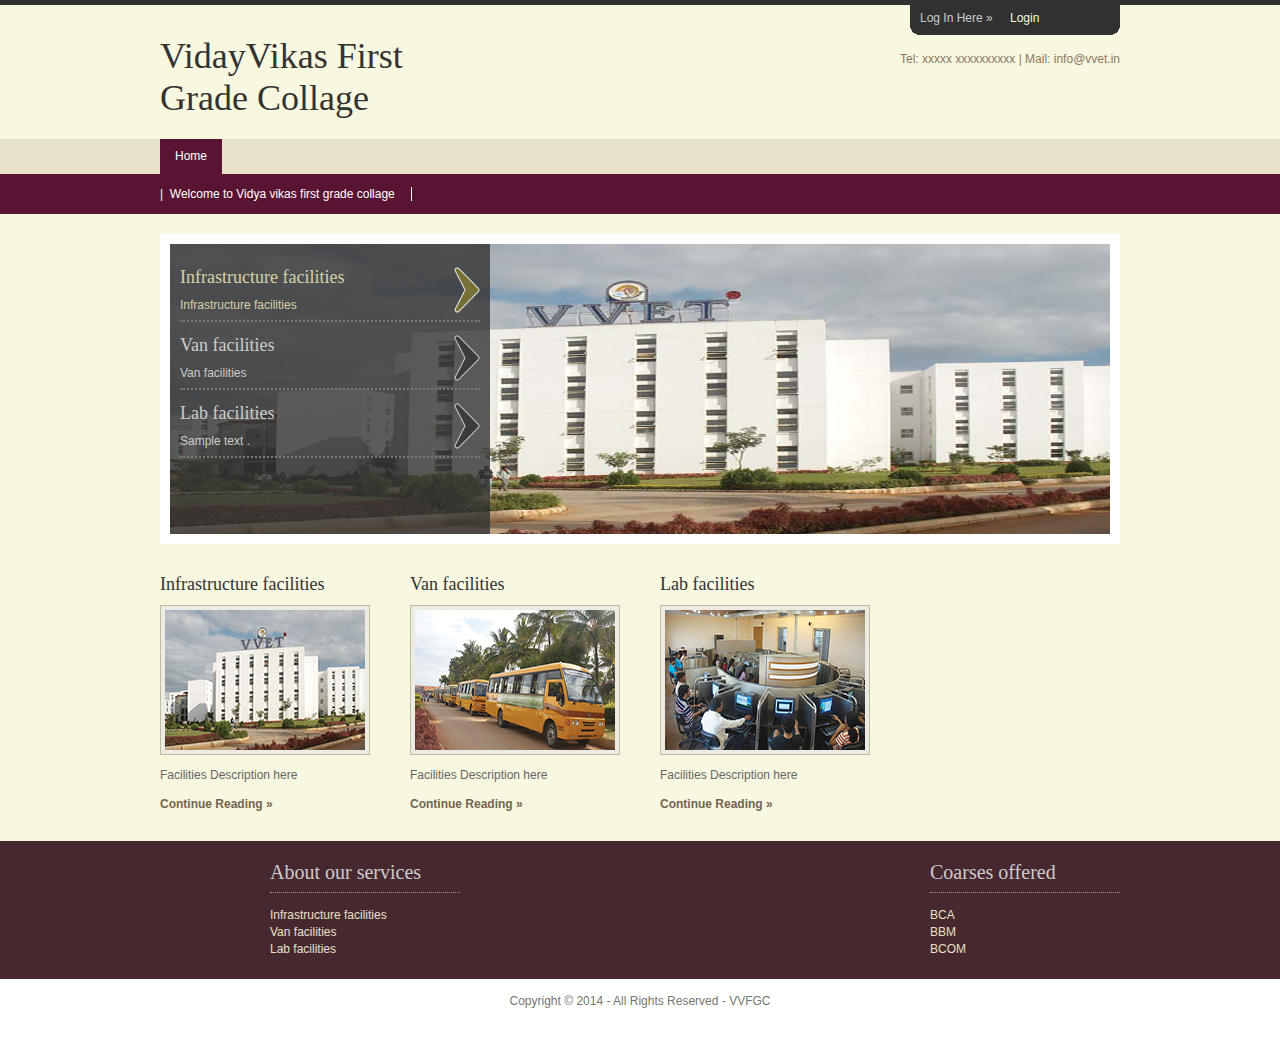
<file: index.html>
<!DOCTYPE html PUBLIC "-//W3C//DTD XHTML 1.0 Transitional//EN" "http://www.w3.org/TR/xhtml1/DTD/xhtml1-transitional.dtd">
<html xmlns="http://www.w3.org/1999/xhtml">
<head>
<title>Vidyavikas First grade collage</title>
<meta http-equiv="Content-Type" content="text/html; charset=iso-8859-1" />
<link rel="stylesheet" href="layout/styles/layout.css" type="text/css" />
<script type="text/javascript" src="layout/scripts/jquery.min.js"></script>
<script type="text/javascript" src="layout/scripts/jquery.slidepanel.setup.js"></script>
<script type="text/javascript" src="layout/scripts/jquery.ui.min.js"></script>
<script type="text/javascript" src="layout/scripts/jquery.tabs.setup.js"></script>
</head>
<body>
<div class="wrapper col0">
  <div id="topbar">
    <div id="slidepanel">
       <div class="topbox">
        <h2>Staffs Login Form</h2>
        <form action="login/authenticate.php" method="post">
          <fieldset>
            <legend>Staffs Login Form</legend>
            <label for="teachername">Username:
              <input type="text" name="teachername" id="staffrname" value="" />
            </label>
            <label for="teacherpass">Password:
              <input type="password" name="staffpass" id="teacherpass" value="" />
            </label>
            <label for="staffremember">
              <input class="checkbox" type="checkbox" name="teacherremember" id="teacherremember" checked="checked" />
              Remember me</label>
            <p>
              <input type="submit" name="teacherlogin" id="teacherlogin" value="Login" />
              &nbsp;
              <input type="reset" name="teacherreset" id="teacherreset" value="Reset" />
            </p>
          </fieldset>
        </form>
      </div>
      
      
      <br class="clear" />
    </div>
    <div id="loginpanel">
      <ul>
        <li class="left">Log In Here &raquo;</li>
        <li class="right" id="toggle"><a id="slideit" href="login/index.php">Login</a><a id="closeit" style="display: none;" href="#slidepanel">Close Panel</a></li>
      </ul>
    </div>
    <br class="clear" />
  </div>
</div>
<!-- ####################################################################################################### -->
<div class="wrapper col1">
  <div id="header">
    <div id="logo">
      <h1><a href="index.html">VidayVikas First Grade Collage</a></h1>
     
    </div>
    <div class="fl_right">
      <p>Tel: xxxxx xxxxxxxxxx | Mail: info@vvet.in</p>
    </div>
    <br class="clear" />
  </div>
</div>
<!-- ####################################################################################################### -->
<div class="wrapper col2">
  <div id="topnav">
    <ul>
      <li class="active"><a href="index.html">Home</a>
        <ul>
          <li class="center"><a href="#">|&nbsp;&nbsp;Welcome to Vidya vikas first grade collage </a></li>
          
        </ul>
      </li>
      
  </div>
</div>
<!-- ####################################################################################################### -->
<div class="wrapper col3">
  <div id="featured_slide">
    <div id="featured_wrap">
      <ul id="featured_tabs">
        <li><a href="#fc1">Infrastructure facilities<br />
          <span>Infrastructure facilities</span></a></li>
        <li><a href="#fc2">Van facilities<br />
          <span>Van facilities</span></a></li>
        <li><a href="#fc3">Lab facilities<br />
          <span>Sample text .</span></a></li>
        
      </ul>
      <div id="featured_content">
        <div class="featured_box" id="fc1"><img src="images/demo/1.jpg" alt="" />
          
        </div>
        <div class="featured_box" id="fc2"><img src="images/demo/2.jpg" alt="" />
          
        </div>
        <div class="featured_box" id="fc3"><img src="images/demo/3.jpg" alt="" />
          
        
         
        </div>
      </div>
    </div>
  
</div>
<!-- ####################################################################################################### -->
<div class="wrapper col4">
  <div id="container">
    <div id="hpage">
      <ul>
        <li>
          <h2>Infrastructure facilities</h2>
          <div class="imgholder"><a href="#"><img src="images/demo/25.jpg" alt="" /></a></div>
          <p>Facilities Description here</p>
          <p class="readmore"><a href="#">Continue Reading &raquo;</a></p>
        </li>
        <li>
          <h2>Van facilities</h2>
          <div class="imgholder"><a href="#"><img src="images/demo/26.jpg" alt="" /></a></div>
          <p>Facilities Description here</p>
          <p class="readmore"><a href="#">Continue Reading &raquo;</a></p>
        </li>
        <li>
          <h2>Lab facilities</h2>
          <div class="imgholder"><a href="#"><img src="images/demo/27.jpg" alt="" /></a></div>
          <p>Facilities Description here</p>
          <p class="readmore"><a href="#">Continue Reading &raquo;</a></p>
        </li>
        
      </ul>
      <br class="clear" />
    </div>
  </div>
</div>
<!-- ####################################################################################################### -->
<div class="wrapper col5">
  <div id="footer">
    <div id="newsletter">
      
      
    
    <div class="footbox">
      <h2>About our services</h2>
      <ul>
        <li><a href="#">Infrastructure facilities</a></li>
        <li><a href="#">Van facilities</a></li>
        <li><a href="#">Lab facilities</a></li>
        
      </ul>
   </div>
    </div>
    <div class="footbox">
      <h2>Coarses offered</h2>
      <ul>
        <li><a href="#">BCA </a></li>
        <li><a href="#">BBM</a></li>
        <li><a href="#">BCOM</a></li>
        
      </ul>
    </div>
    <div class="footbox">
      
    </div>
    <br class="clear" />
  </div>
</div>
<!-- ####################################################################################################### -->
<div class="wrapper col6">
  <div id="copyright">
    <p class="" align="center">Copyright &copy; 2014 - All Rights Reserved - <a href="#">VVFGC</a></p>
    <br class="clear" />
  </div>
</div>
</body>
</html>
</file>
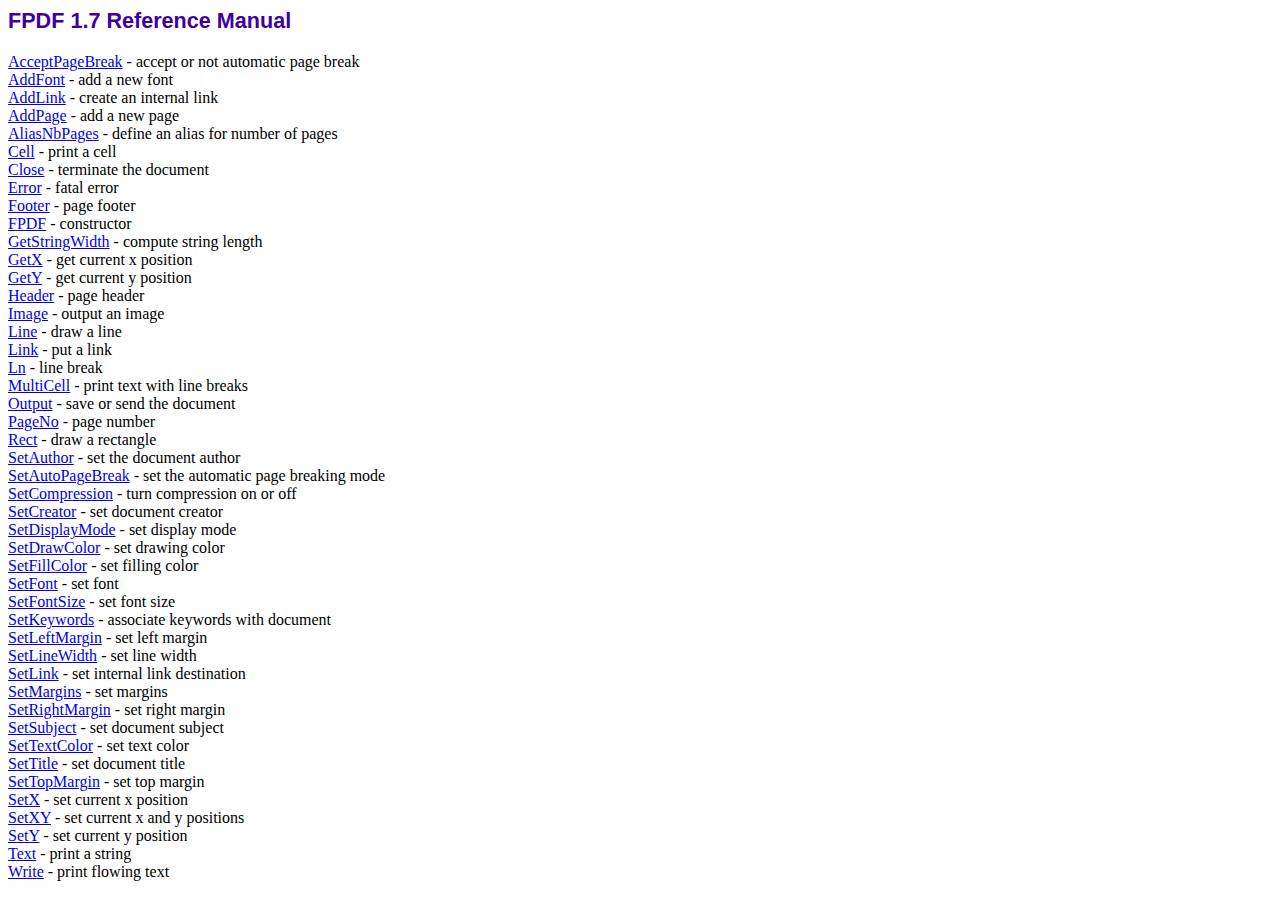
<file: Report/fpdf17/doc/index.htm>
<!DOCTYPE html PUBLIC "-//W3C//DTD HTML 4.01 Transitional//EN">
<html>
<head>
<meta http-equiv="Content-Type" content="text/html; charset=ISO-8859-1">
<title>FPDF 1.7 Reference Manual</title>
<link type="text/css" rel="stylesheet" href="../fpdf.css">
</head>
<body>
<h1>FPDF 1.7 Reference Manual</h1>
<a href="acceptpagebreak.htm">AcceptPageBreak</a> - accept or not automatic page break<br>
<a href="addfont.htm">AddFont</a> - add a new font<br>
<a href="addlink.htm">AddLink</a> - create an internal link<br>
<a href="addpage.htm">AddPage</a> - add a new page<br>
<a href="aliasnbpages.htm">AliasNbPages</a> - define an alias for number of pages<br>
<a href="cell.htm">Cell</a> - print a cell<br>
<a href="close.htm">Close</a> - terminate the document<br>
<a href="error.htm">Error</a> - fatal error<br>
<a href="footer.htm">Footer</a> - page footer<br>
<a href="fpdf.htm">FPDF</a> - constructor<br>
<a href="getstringwidth.htm">GetStringWidth</a> - compute string length<br>
<a href="getx.htm">GetX</a> - get current x position<br>
<a href="gety.htm">GetY</a> - get current y position<br>
<a href="header.htm">Header</a> - page header<br>
<a href="image.htm">Image</a> - output an image<br>
<a href="line.htm">Line</a> - draw a line<br>
<a href="link.htm">Link</a> - put a link<br>
<a href="ln.htm">Ln</a> - line break<br>
<a href="multicell.htm">MultiCell</a> - print text with line breaks<br>
<a href="output.htm">Output</a> - save or send the document<br>
<a href="pageno.htm">PageNo</a> - page number<br>
<a href="rect.htm">Rect</a> - draw a rectangle<br>
<a href="setauthor.htm">SetAuthor</a> - set the document author<br>
<a href="setautopagebreak.htm">SetAutoPageBreak</a> - set the automatic page breaking mode<br>
<a href="setcompression.htm">SetCompression</a> - turn compression on or off<br>
<a href="setcreator.htm">SetCreator</a> - set document creator<br>
<a href="setdisplaymode.htm">SetDisplayMode</a> - set display mode<br>
<a href="setdrawcolor.htm">SetDrawColor</a> - set drawing color<br>
<a href="setfillcolor.htm">SetFillColor</a> - set filling color<br>
<a href="setfont.htm">SetFont</a> - set font<br>
<a href="setfontsize.htm">SetFontSize</a> - set font size<br>
<a href="setkeywords.htm">SetKeywords</a> - associate keywords with document<br>
<a href="setleftmargin.htm">SetLeftMargin</a> - set left margin<br>
<a href="setlinewidth.htm">SetLineWidth</a> - set line width<br>
<a href="setlink.htm">SetLink</a> - set internal link destination<br>
<a href="setmargins.htm">SetMargins</a> - set margins<br>
<a href="setrightmargin.htm">SetRightMargin</a> - set right margin<br>
<a href="setsubject.htm">SetSubject</a> - set document subject<br>
<a href="settextcolor.htm">SetTextColor</a> - set text color<br>
<a href="settitle.htm">SetTitle</a> - set document title<br>
<a href="settopmargin.htm">SetTopMargin</a> - set top margin<br>
<a href="setx.htm">SetX</a> - set current x position<br>
<a href="setxy.htm">SetXY</a> - set current x and y positions<br>
<a href="sety.htm">SetY</a> - set current y position<br>
<a href="text.htm">Text</a> - print a string<br>
<a href="write.htm">Write</a> - print flowing text<br>
</body>
</html>
</file>
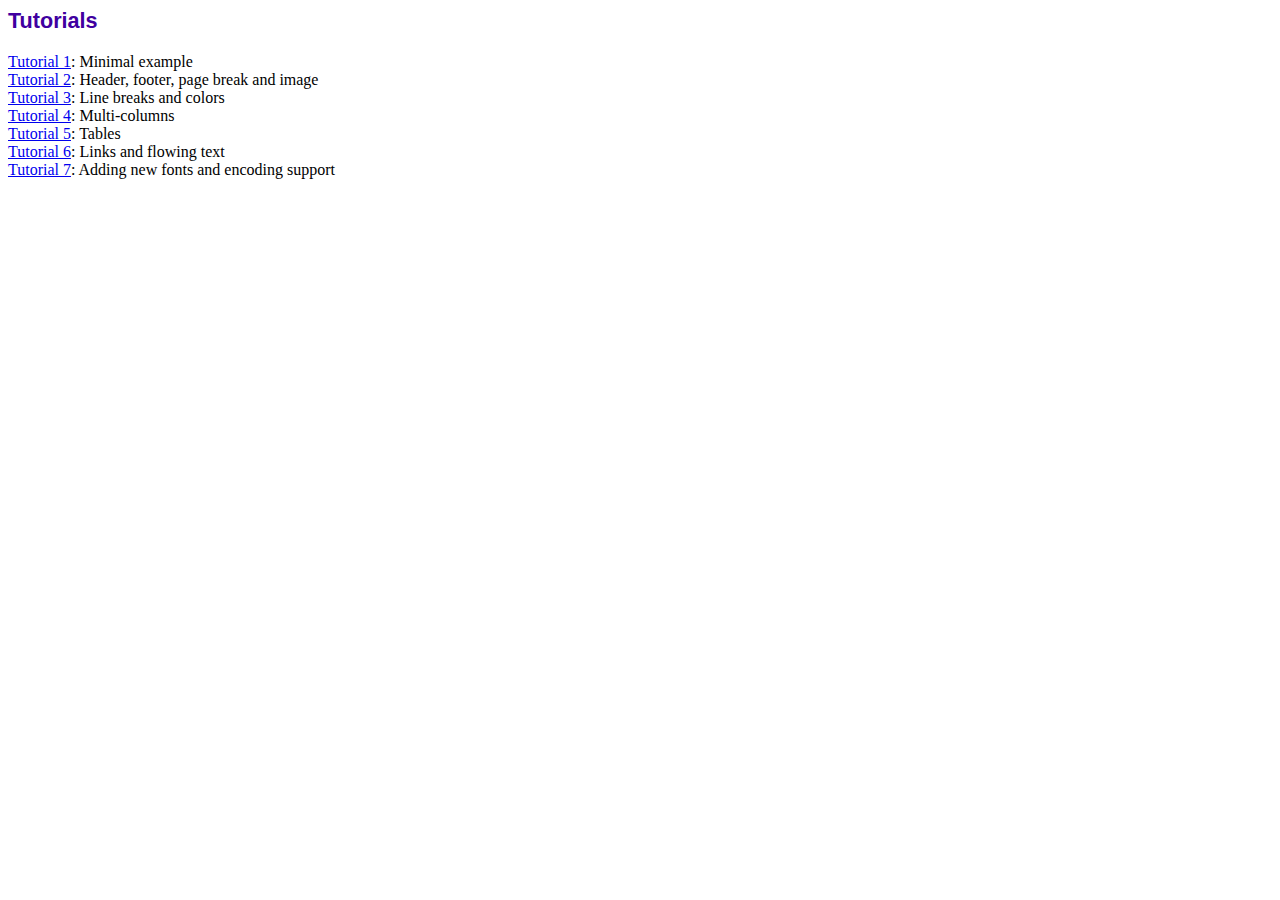
<file: Report/fpdf17/tutorial/index.htm>
<!DOCTYPE html PUBLIC "-//W3C//DTD HTML 4.01 Transitional//EN">
<html>
<head>
<meta http-equiv="Content-Type" content="text/html; charset=ISO-8859-1">
<title>Tutorials</title>
<link type="text/css" rel="stylesheet" href="../fpdf.css">
</head>
<body>
<h1>Tutorials</h1>
<ul style="list-style-type:none; margin-left:0; padding-left:0">
<li><a href="tuto1.htm">Tutorial 1</a>: Minimal example</li>
<li><a href="tuto2.htm">Tutorial 2</a>: Header, footer, page break and image</li>
<li><a href="tuto3.htm">Tutorial 3</a>: Line breaks and colors</li>
<li><a href="tuto4.htm">Tutorial 4</a>: Multi-columns</li>
<li><a href="tuto5.htm">Tutorial 5</a>: Tables</li>
<li><a href="tuto6.htm">Tutorial 6</a>: Links and flowing text</li>
<li><a href="tuto7.htm">Tutorial 7</a>: Adding new fonts and encoding support</li>
</UL>
</body>
</html>
</file>
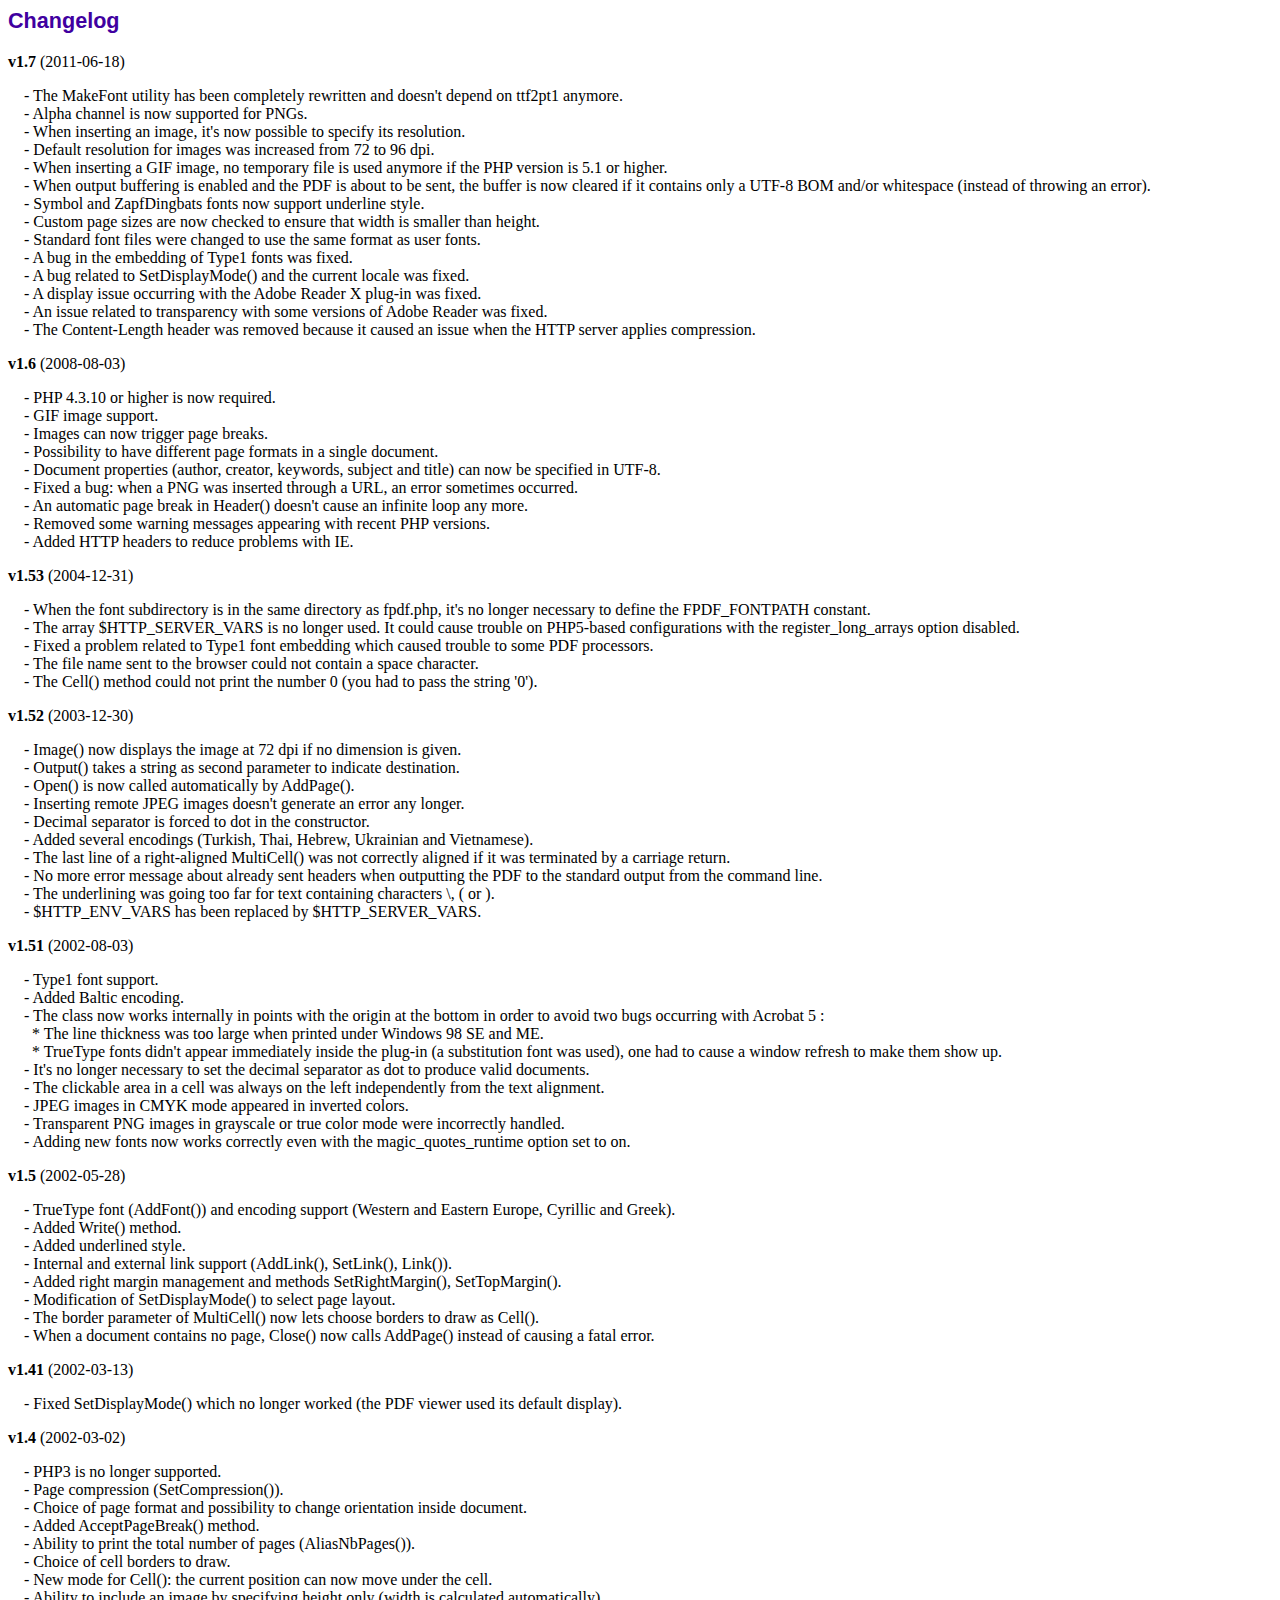
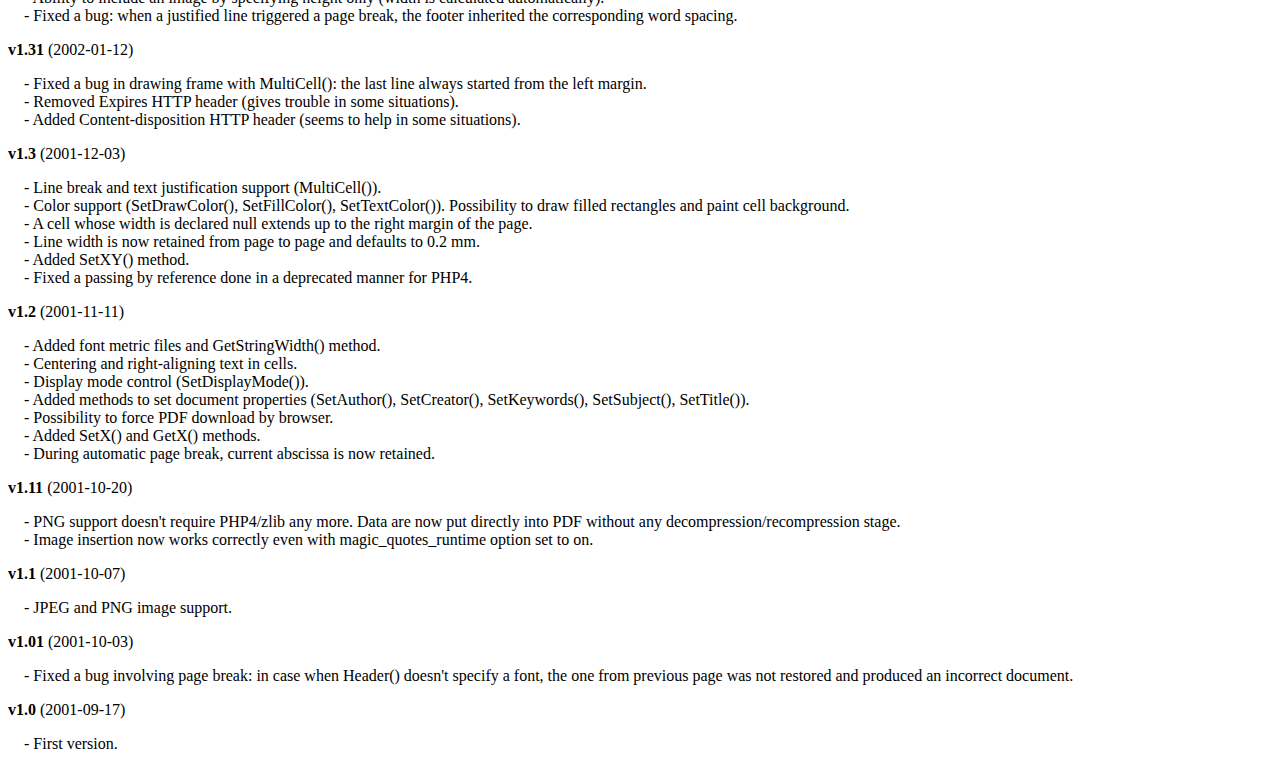
<file: Report/fpdf17/changelog.htm>
<!DOCTYPE html PUBLIC "-//W3C//DTD HTML 4.01 Transitional//EN">
<html>
<head>
<meta http-equiv="Content-Type" content="text/html; charset=ISO-8859-1">
<title>Changelog</title>
<link type="text/css" rel="stylesheet" href="fpdf.css">
<style type="text/css">
dd {margin:1em 0 1em 1em}
</style>
</head>
<body>
<h1>Changelog</h1>
<dl>
<dt><strong>v1.7</strong> (2011-06-18)</dt>
<dd>
- The MakeFont utility has been completely rewritten and doesn't depend on ttf2pt1 anymore.<br>
- Alpha channel is now supported for PNGs.<br>
- When inserting an image, it's now possible to specify its resolution.<br>
- Default resolution for images was increased from 72 to 96 dpi.<br>
- When inserting a GIF image, no temporary file is used anymore if the PHP version is 5.1 or higher.<br>
- When output buffering is enabled and the PDF is about to be sent, the buffer is now cleared if it contains only a UTF-8 BOM and/or whitespace (instead of throwing an error).<br>
- Symbol and ZapfDingbats fonts now support underline style.<br>
- Custom page sizes are now checked to ensure that width is smaller than height.<br>
- Standard font files were changed to use the same format as user fonts.<br>
- A bug in the embedding of Type1 fonts was fixed.<br>
- A bug related to SetDisplayMode() and the current locale was fixed.<br>
- A display issue occurring with the Adobe Reader X plug-in was fixed.<br>
- An issue related to transparency with some versions of Adobe Reader was fixed.<br>
- The Content-Length header was removed because it caused an issue when the HTTP server applies compression.<br>
</dd>
<dt><strong>v1.6</strong> (2008-08-03)</dt>
<dd>
- PHP 4.3.10 or higher is now required.<br>
- GIF image support.<br>
- Images can now trigger page breaks.<br>
- Possibility to have different page formats in a single document.<br>
- Document properties (author, creator, keywords, subject and title) can now be specified in UTF-8.<br>
- Fixed a bug: when a PNG was inserted through a URL, an error sometimes occurred.<br>
- An automatic page break in Header() doesn't cause an infinite loop any more.<br>
- Removed some warning messages appearing with recent PHP versions.<br>
- Added HTTP headers to reduce problems with IE.<br>
</dd>
<dt><strong>v1.53</strong> (2004-12-31)</dt>
<dd>
- When the font subdirectory is in the same directory as fpdf.php, it's no longer necessary to define the FPDF_FONTPATH constant.<br>
- The array $HTTP_SERVER_VARS is no longer used. It could cause trouble on PHP5-based configurations with the register_long_arrays option disabled.<br>
- Fixed a problem related to Type1 font embedding which caused trouble to some PDF processors.<br>
- The file name sent to the browser could not contain a space character.<br>
- The Cell() method could not print the number 0 (you had to pass the string '0').<br>
</dd>
<dt><strong>v1.52</strong> (2003-12-30)</dt>
<dd>
- Image() now displays the image at 72 dpi if no dimension is given.<br>
- Output() takes a string as second parameter to indicate destination.<br>
- Open() is now called automatically by AddPage().<br>
- Inserting remote JPEG images doesn't generate an error any longer.<br>
- Decimal separator is forced to dot in the constructor.<br>
- Added several encodings (Turkish, Thai, Hebrew, Ukrainian and Vietnamese).<br>
- The last line of a right-aligned MultiCell() was not correctly aligned if it was terminated by a carriage return.<br>
- No more error message about already sent headers when outputting the PDF to the standard output from the command line.<br>
- The underlining was going too far for text containing characters \, ( or ).<br>
- $HTTP_ENV_VARS has been replaced by $HTTP_SERVER_VARS.<br>
</dd>
<dt><strong>v1.51</strong> (2002-08-03)</dt>
<dd>
- Type1 font support.<br>
- Added Baltic encoding.<br>
- The class now works internally in points with the origin at the bottom in order to avoid two bugs occurring with Acrobat 5 :<br>&nbsp;&nbsp;* The line thickness was too large when printed under Windows 98 SE and ME.<br>&nbsp;&nbsp;* TrueType fonts didn't appear immediately inside the plug-in (a substitution font was used), one had to cause a window refresh to make them show up.<br>
- It's no longer necessary to set the decimal separator as dot to produce valid documents.<br>
- The clickable area in a cell was always on the left independently from the text alignment.<br>
- JPEG images in CMYK mode appeared in inverted colors.<br>
- Transparent PNG images in grayscale or true color mode were incorrectly handled.<br>
- Adding new fonts now works correctly even with the magic_quotes_runtime option set to on.<br>
</dd>
<dt><strong>v1.5</strong> (2002-05-28)</dt>
<dd>
- TrueType font (AddFont()) and encoding support (Western and Eastern Europe, Cyrillic and Greek).<br>
- Added Write() method.<br>
- Added underlined style.<br>
- Internal and external link support (AddLink(), SetLink(), Link()).<br>
- Added right margin management and methods SetRightMargin(), SetTopMargin().<br>
- Modification of SetDisplayMode() to select page layout.<br>
- The border parameter of MultiCell() now lets choose borders to draw as Cell().<br>
- When a document contains no page, Close() now calls AddPage() instead of causing a fatal error.<br>
</dd>
<dt><strong>v1.41</strong> (2002-03-13)</dt>
<dd>
- Fixed SetDisplayMode() which no longer worked (the PDF viewer used its default display).<br>
</dd>
<dt><strong>v1.4</strong> (2002-03-02)</dt>
<dd>
- PHP3 is no longer supported.<br>
- Page compression (SetCompression()).<br>
- Choice of page format and possibility to change orientation inside document.<br>
- Added AcceptPageBreak() method.<br>
- Ability to print the total number of pages (AliasNbPages()).<br>
- Choice of cell borders to draw.<br>
- New mode for Cell(): the current position can now move under the cell.<br>
- Ability to include an image by specifying height only (width is calculated automatically).<br>
- Fixed a bug: when a justified line triggered a page break, the footer inherited the corresponding word spacing.<br>
</dd>
<dt><strong>v1.31</strong> (2002-01-12)</dt>
<dd>
- Fixed a bug in drawing frame with MultiCell(): the last line always started from the left margin.<br>
- Removed Expires HTTP header (gives trouble in some situations).<br>
- Added Content-disposition HTTP header (seems to help in some situations).<br>
</dd>
<dt><strong>v1.3</strong> (2001-12-03)</dt>
<dd>
- Line break and text justification support (MultiCell()).<br>
- Color support (SetDrawColor(), SetFillColor(), SetTextColor()). Possibility to draw filled rectangles and paint cell background.<br>
- A cell whose width is declared null extends up to the right margin of the page.<br>
- Line width is now retained from page to page and defaults to 0.2 mm.<br>
- Added SetXY() method.<br>
- Fixed a passing by reference done in a deprecated manner for PHP4.<br>
</dd>
<dt><strong>v1.2</strong> (2001-11-11)</dt>
<dd>
- Added font metric files and GetStringWidth() method.<br>
- Centering and right-aligning text in cells.<br>
- Display mode control (SetDisplayMode()).<br>
- Added methods to set document properties (SetAuthor(), SetCreator(), SetKeywords(), SetSubject(), SetTitle()).<br>
- Possibility to force PDF download by browser.<br>
- Added SetX() and GetX() methods.<br>
- During automatic page break, current abscissa is now retained.<br>
</dd>
<dt><strong>v1.11</strong> (2001-10-20)</dt>
<dd>
- PNG support doesn't require PHP4/zlib any more. Data are now put directly into PDF without any decompression/recompression stage.<br>
- Image insertion now works correctly even with magic_quotes_runtime option set to on.<br>
</dd>
<dt><strong>v1.1</strong> (2001-10-07)</dt>
<dd>
- JPEG and PNG image support.<br>
</dd>
<dt><strong>v1.01</strong> (2001-10-03)</dt>
<dd>
- Fixed a bug involving page break: in case when Header() doesn't specify a font, the one from previous page was not restored and produced an incorrect document.<br>
</dd>
<dt><strong>v1.0</strong> (2001-09-17)</dt>
<dd>
- First version.<br>
</dd>
</dl>
</body>
</html>
</file>
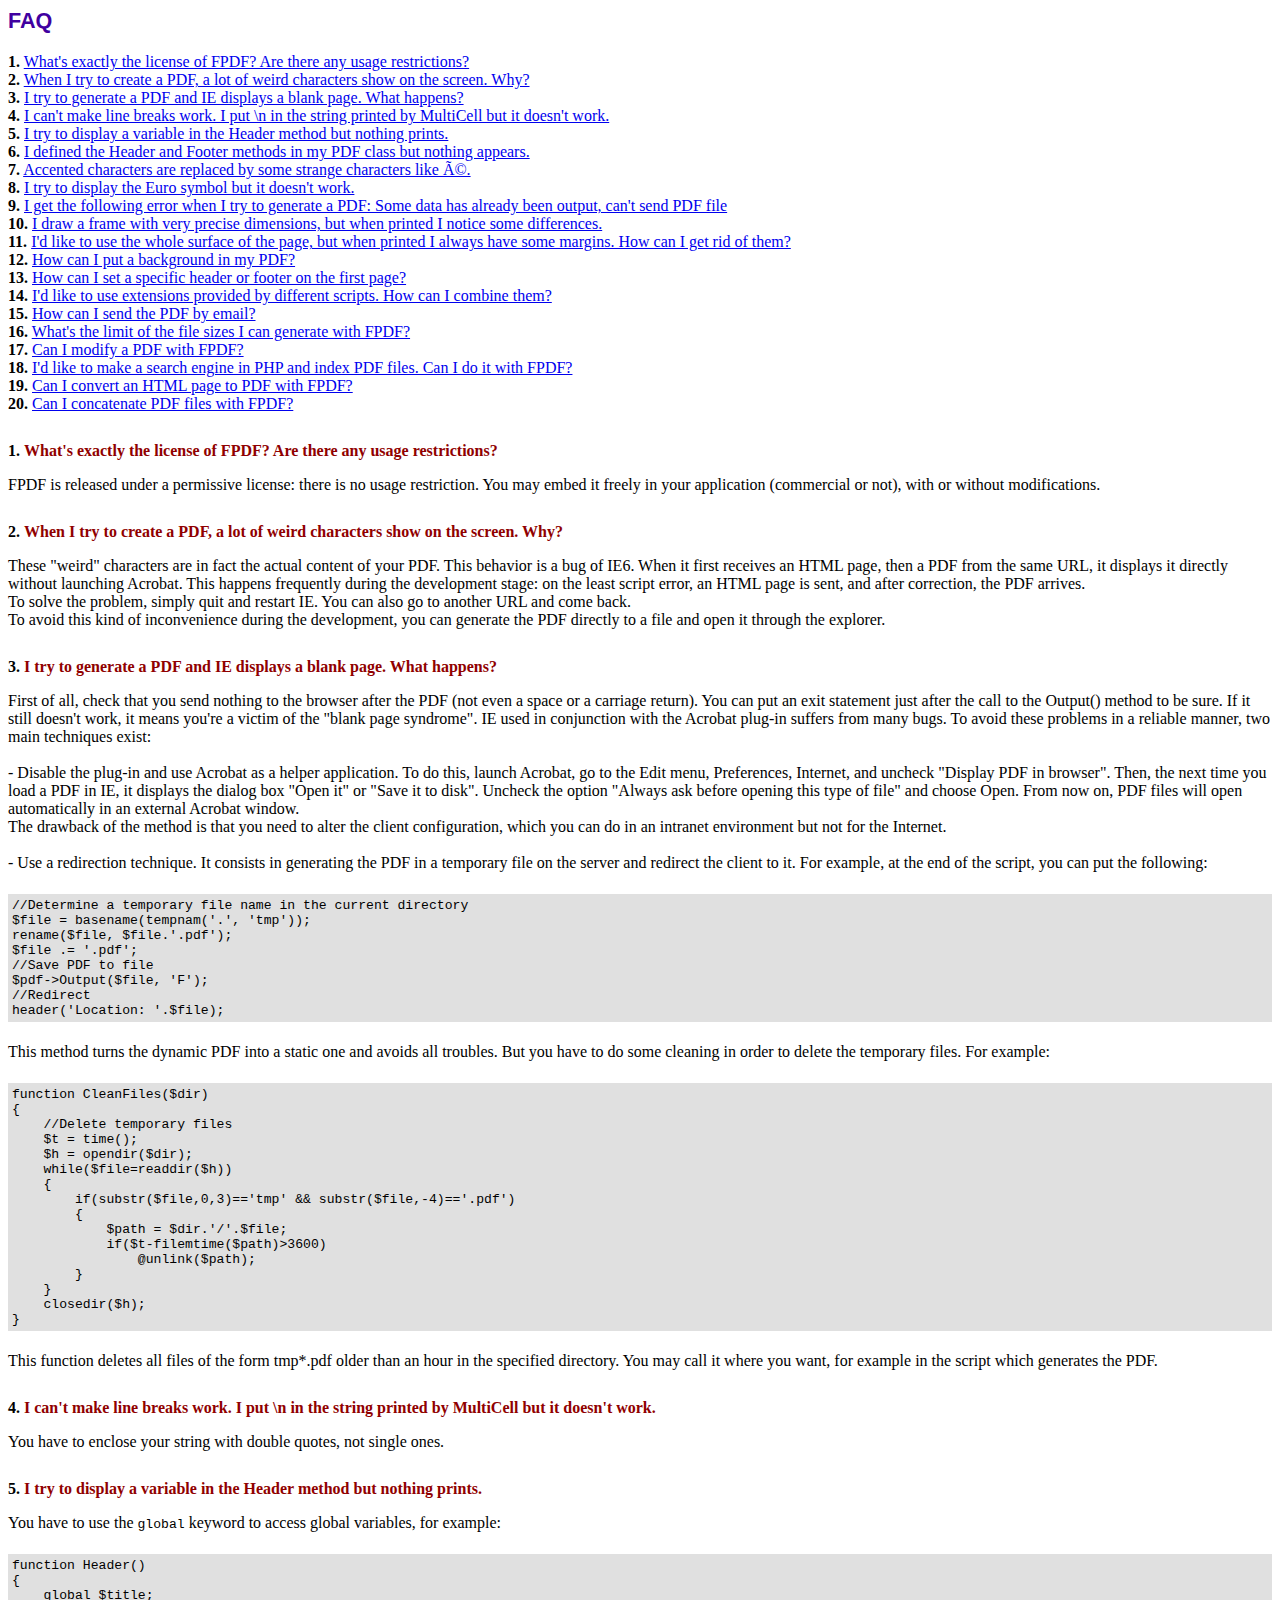
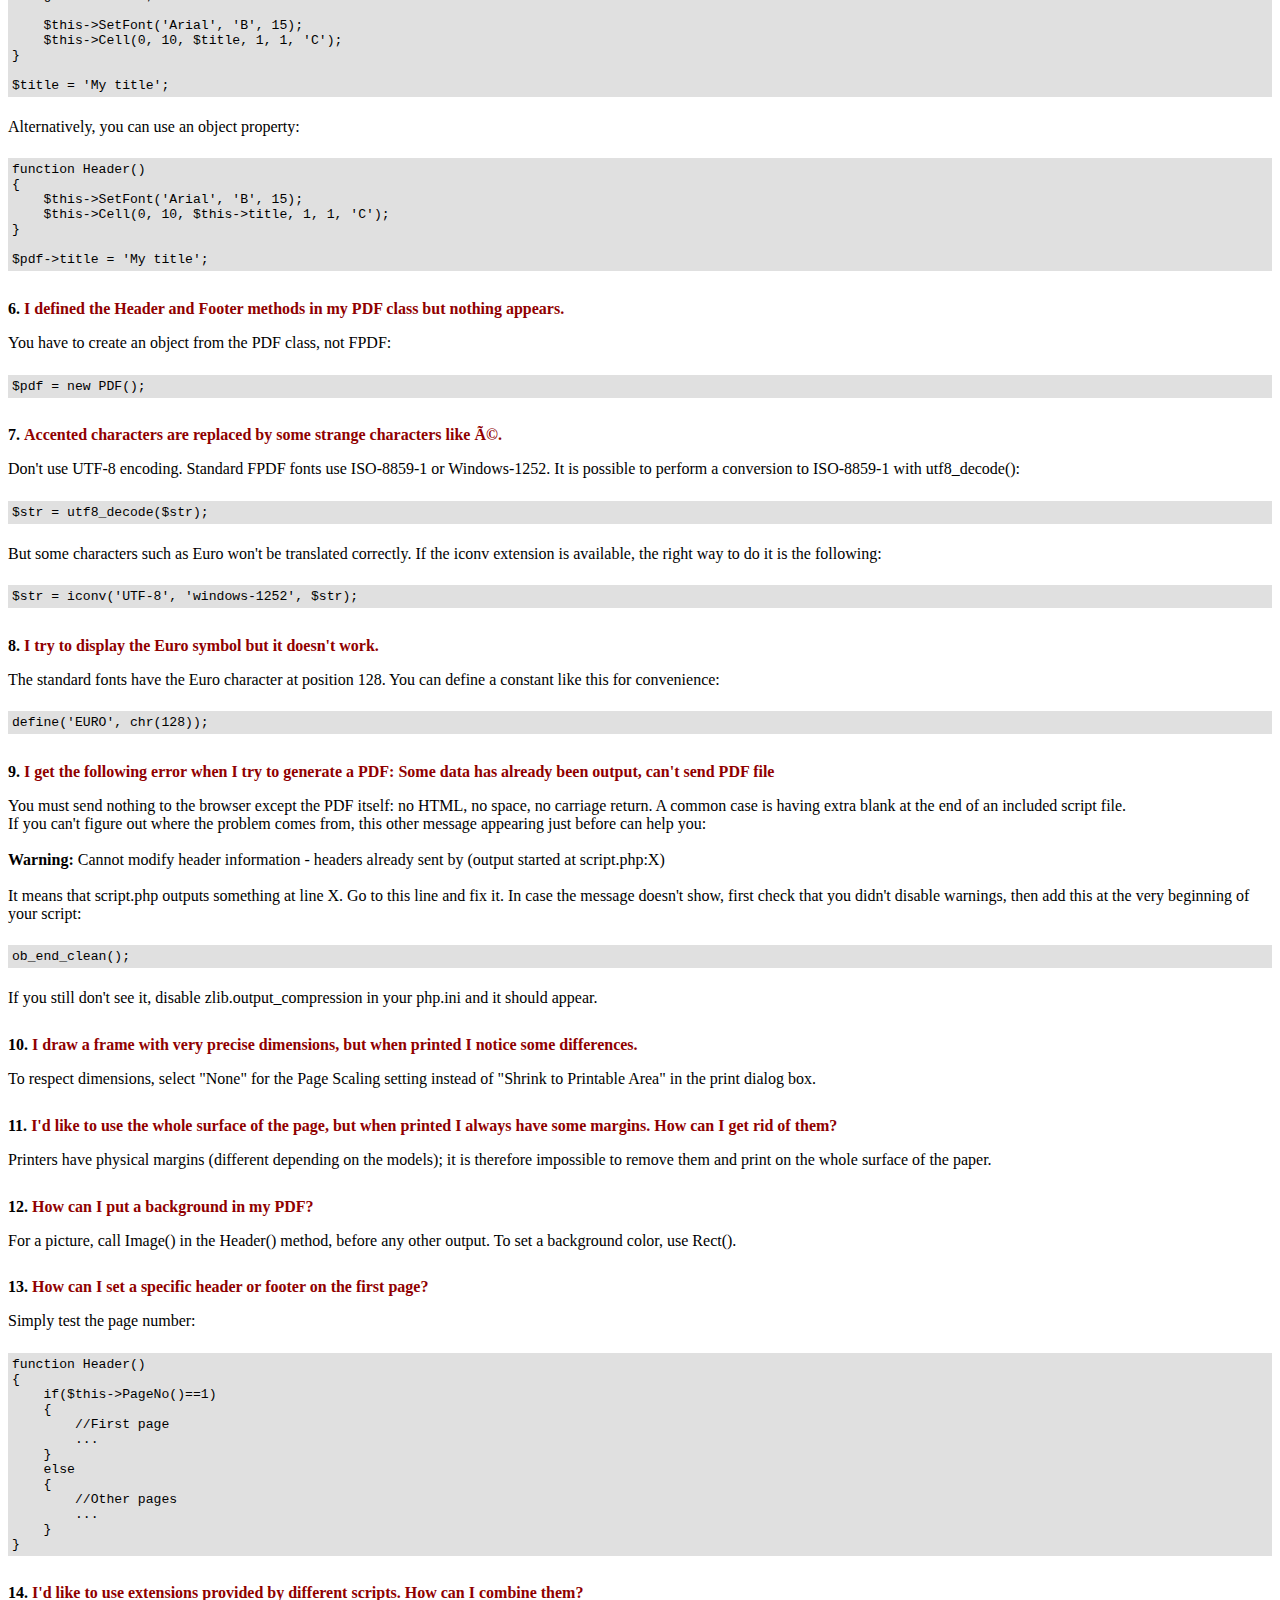
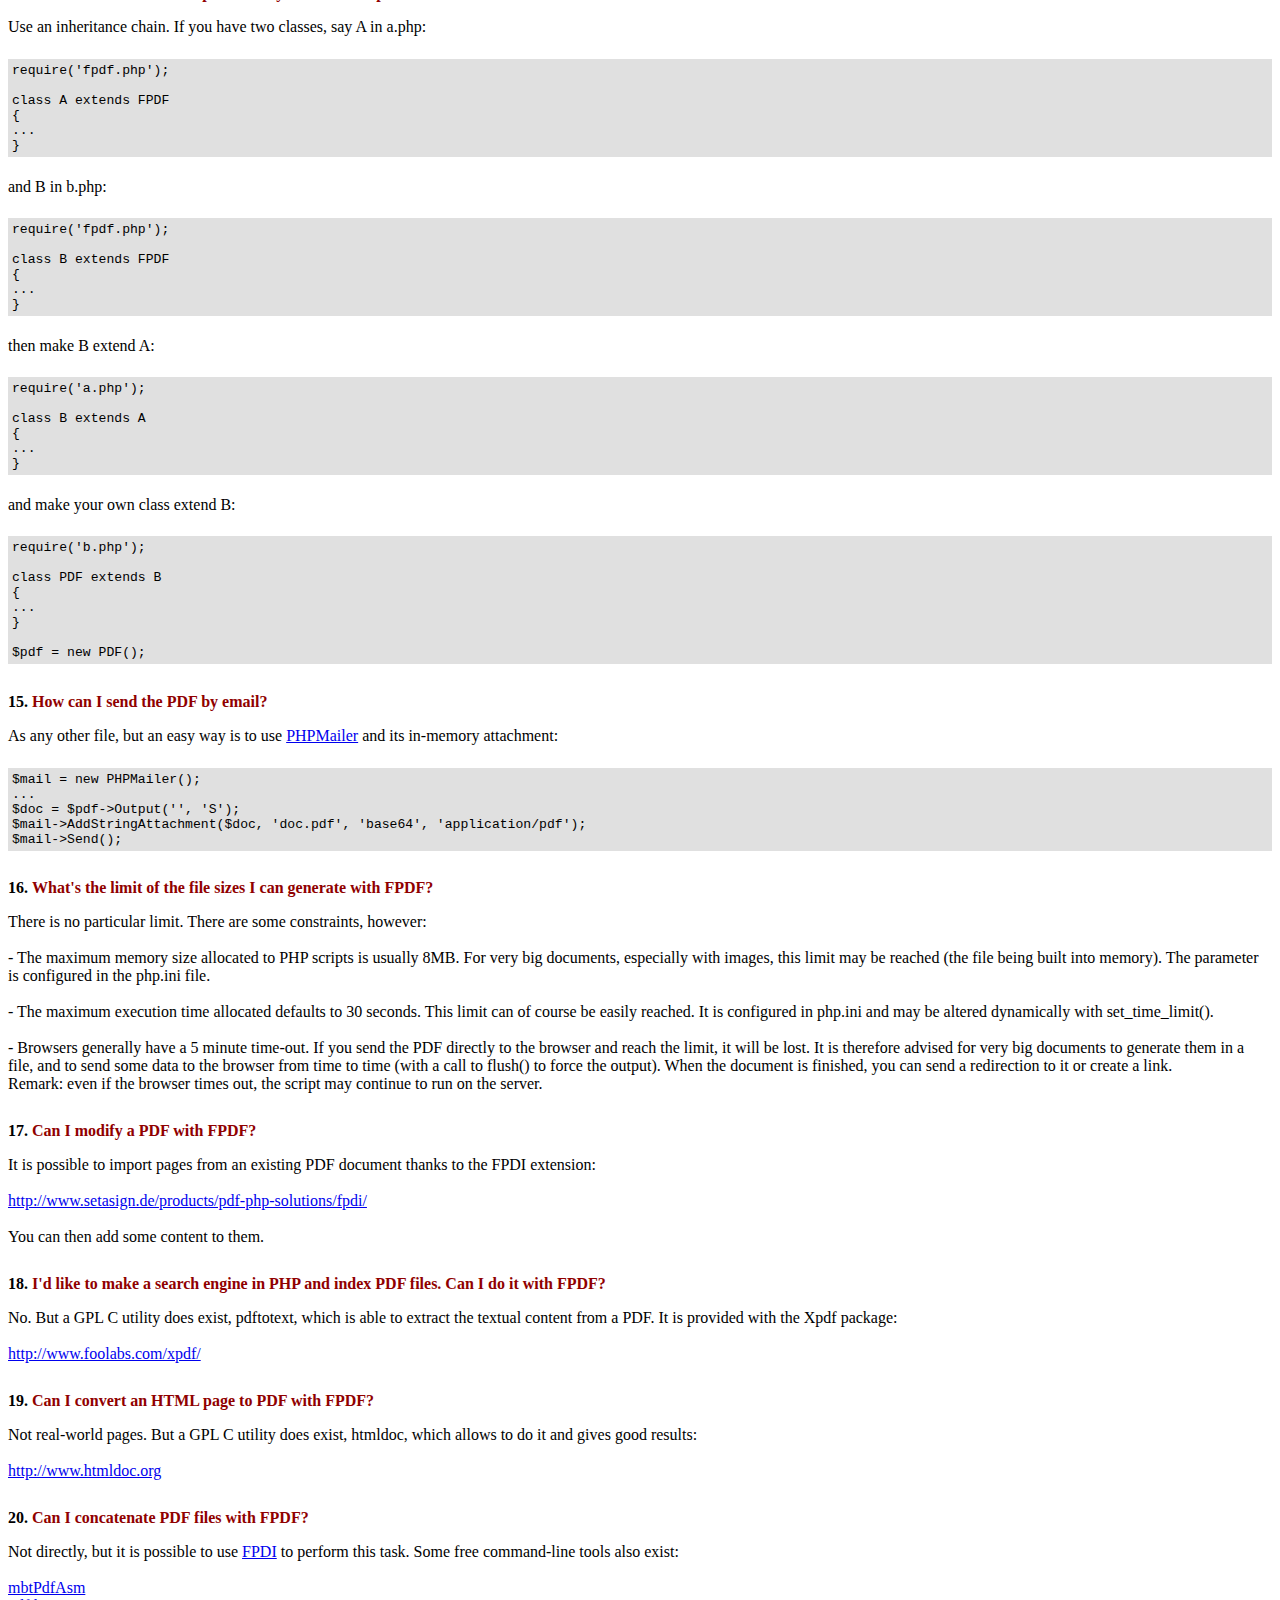
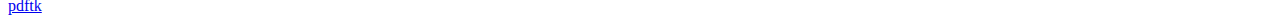
<file: Report/fpdf17/FAQ.htm>
<!DOCTYPE html PUBLIC "-//W3C//DTD HTML 4.01 Transitional//EN">
<html>
<head>
<meta http-equiv="Content-Type" content="text/html; charset=ISO-8859-1">
<title>FAQ</title>
<link type="text/css" rel="stylesheet" href="fpdf.css">
<style type="text/css">
ul {list-style-type:none; margin:0; padding:0}
ul#answers li {margin-top:1.8em}
.question {font-weight:bold; color:#900000}
</style>
</head>
<body>
<h1>FAQ</h1>
<ul>
<li><b>1.</b> <a href='#q1'>What's exactly the license of FPDF? Are there any usage restrictions?</a></li>
<li><b>2.</b> <a href='#q2'>When I try to create a PDF, a lot of weird characters show on the screen. Why?</a></li>
<li><b>3.</b> <a href='#q3'>I try to generate a PDF and IE displays a blank page. What happens?</a></li>
<li><b>4.</b> <a href='#q4'>I can't make line breaks work. I put \n in the string printed by MultiCell but it doesn't work.</a></li>
<li><b>5.</b> <a href='#q5'>I try to display a variable in the Header method but nothing prints.</a></li>
<li><b>6.</b> <a href='#q6'>I defined the Header and Footer methods in my PDF class but nothing appears.</a></li>
<li><b>7.</b> <a href='#q7'>Accented characters are replaced by some strange characters like é.</a></li>
<li><b>8.</b> <a href='#q8'>I try to display the Euro symbol but it doesn't work.</a></li>
<li><b>9.</b> <a href='#q9'>I get the following error when I try to generate a PDF: Some data has already been output, can't send PDF file</a></li>
<li><b>10.</b> <a href='#q10'>I draw a frame with very precise dimensions, but when printed I notice some differences.</a></li>
<li><b>11.</b> <a href='#q11'>I'd like to use the whole surface of the page, but when printed I always have some margins. How can I get rid of them?</a></li>
<li><b>12.</b> <a href='#q12'>How can I put a background in my PDF?</a></li>
<li><b>13.</b> <a href='#q13'>How can I set a specific header or footer on the first page?</a></li>
<li><b>14.</b> <a href='#q14'>I'd like to use extensions provided by different scripts. How can I combine them?</a></li>
<li><b>15.</b> <a href='#q15'>How can I send the PDF by email?</a></li>
<li><b>16.</b> <a href='#q16'>What's the limit of the file sizes I can generate with FPDF?</a></li>
<li><b>17.</b> <a href='#q17'>Can I modify a PDF with FPDF?</a></li>
<li><b>18.</b> <a href='#q18'>I'd like to make a search engine in PHP and index PDF files. Can I do it with FPDF?</a></li>
<li><b>19.</b> <a href='#q19'>Can I convert an HTML page to PDF with FPDF?</a></li>
<li><b>20.</b> <a href='#q20'>Can I concatenate PDF files with FPDF?</a></li>
</ul>

<ul id='answers'>
<li id='q1'>
<p><b>1.</b> <span class='question'>What's exactly the license of FPDF? Are there any usage restrictions?</span></p>
FPDF is released under a permissive license: there is no usage restriction. You may embed it
freely in your application (commercial or not), with or without modifications.
</li>

<li id='q2'>
<p><b>2.</b> <span class='question'>When I try to create a PDF, a lot of weird characters show on the screen. Why?</span></p>
These "weird" characters are in fact the actual content of your PDF. This behavior is a bug of
IE6. When it first receives an HTML page, then a PDF from the same URL, it displays it directly
without launching Acrobat. This happens frequently during the development stage: on the least
script error, an HTML page is sent, and after correction, the PDF arrives.
<br>
To solve the problem, simply quit and restart IE. You can also go to another URL and come
back.
<br>
To avoid this kind of inconvenience during the development, you can generate the PDF directly
to a file and open it through the explorer.
</li>

<li id='q3'>
<p><b>3.</b> <span class='question'>I try to generate a PDF and IE displays a blank page. What happens?</span></p>
First of all, check that you send nothing to the browser after the PDF (not even a space or a
carriage return). You can put an exit statement just after the call to the Output() method to
be sure. If it still doesn't work, it means you're a victim of the "blank page syndrome". IE
used in conjunction with the Acrobat plug-in suffers from many bugs. To avoid these problems
in a reliable manner, two main techniques exist:
<br>
<br>
- Disable the plug-in and use Acrobat as a helper application. To do this, launch Acrobat, go
to the Edit menu, Preferences, Internet, and uncheck "Display PDF in browser". Then, the next
time you load a PDF in IE, it displays the dialog box "Open it" or "Save it to disk". Uncheck
the option "Always ask before opening this type of file" and choose Open. From now on, PDF files
will open automatically in an external Acrobat window.
<br>
The drawback of the method is that you need to alter the client configuration, which you can do
in an intranet environment but not for the Internet.
<br>
<br>
- Use a redirection technique. It consists in generating the PDF in a temporary file on the server
and redirect the client to it. For example, at the end of the script, you can put the following:
<div class="doc-source">
<pre><code>//Determine a temporary file name in the current directory
$file = basename(tempnam('.', 'tmp'));
rename($file, $file.'.pdf');
$file .= '.pdf';
//Save PDF to file
$pdf-&gt;Output($file, 'F');
//Redirect
header('Location: '.$file);</code></pre>
</div>
This method turns the dynamic PDF into a static one and avoids all troubles. But you have to do
some cleaning in order to delete the temporary files. For example:
<div class="doc-source">
<pre><code>function CleanFiles($dir)
{
    //Delete temporary files
    $t = time();
    $h = opendir($dir);
    while($file=readdir($h))
    {
        if(substr($file,0,3)=='tmp' &amp;&amp; substr($file,-4)=='.pdf')
        {
            $path = $dir.'/'.$file;
            if($t-filemtime($path)&gt;3600)
                @unlink($path);
        }
    }
    closedir($h);
}</code></pre>
</div>
This function deletes all files of the form tmp*.pdf older than an hour in the specified
directory. You may call it where you want, for example in the script which generates the PDF.
</li>

<li id='q4'>
<p><b>4.</b> <span class='question'>I can't make line breaks work. I put \n in the string printed by MultiCell but it doesn't work.</span></p>
You have to enclose your string with double quotes, not single ones.
</li>

<li id='q5'>
<p><b>5.</b> <span class='question'>I try to display a variable in the Header method but nothing prints.</span></p>
You have to use the <code>global</code> keyword to access global variables, for example:
<div class="doc-source">
<pre><code>function Header()
{
    global $title;

    $this-&gt;SetFont('Arial', 'B', 15);
    $this-&gt;Cell(0, 10, $title, 1, 1, 'C');
}

$title = 'My title';</code></pre>
</div>
Alternatively, you can use an object property:
<div class="doc-source">
<pre><code>function Header()
{
    $this-&gt;SetFont('Arial', 'B', 15);
    $this-&gt;Cell(0, 10, $this-&gt;title, 1, 1, 'C');
}

$pdf-&gt;title = 'My title';</code></pre>
</div>
</li>

<li id='q6'>
<p><b>6.</b> <span class='question'>I defined the Header and Footer methods in my PDF class but nothing appears.</span></p>
You have to create an object from the PDF class, not FPDF:
<div class="doc-source">
<pre><code>$pdf = new PDF();</code></pre>
</div>
</li>

<li id='q7'>
<p><b>7.</b> <span class='question'>Accented characters are replaced by some strange characters like é.</span></p>
Don't use UTF-8 encoding. Standard FPDF fonts use ISO-8859-1 or Windows-1252.
It is possible to perform a conversion to ISO-8859-1 with utf8_decode():
<div class="doc-source">
<pre><code>$str = utf8_decode($str);</code></pre>
</div>
But some characters such as Euro won't be translated correctly. If the iconv extension is available, the
right way to do it is the following:
<div class="doc-source">
<pre><code>$str = iconv('UTF-8', 'windows-1252', $str);</code></pre>
</div>
</li>

<li id='q8'>
<p><b>8.</b> <span class='question'>I try to display the Euro symbol but it doesn't work.</span></p>
The standard fonts have the Euro character at position 128. You can define a constant like this
for convenience:
<div class="doc-source">
<pre><code>define('EURO', chr(128));</code></pre>
</div>
</li>

<li id='q9'>
<p><b>9.</b> <span class='question'>I get the following error when I try to generate a PDF: Some data has already been output, can't send PDF file</span></p>
You must send nothing to the browser except the PDF itself: no HTML, no space, no carriage return. A common
case is having extra blank at the end of an included script file.<br>
If you can't figure out where the problem comes from, this other message appearing just before can help you:<br>
<br>
<b>Warning:</b> Cannot modify header information - headers already sent by (output started at script.php:X)<br>
<br>
It means that script.php outputs something at line X. Go to this line and fix it.
In case the message doesn't show, first check that you didn't disable warnings, then add this at the very
beginning of your script:
<div class="doc-source">
<pre><code>ob_end_clean();</code></pre>
</div>
If you still don't see it, disable zlib.output_compression in your php.ini and it should appear.
</li>

<li id='q10'>
<p><b>10.</b> <span class='question'>I draw a frame with very precise dimensions, but when printed I notice some differences.</span></p>
To respect dimensions, select "None" for the Page Scaling setting instead of "Shrink to Printable Area" in the print dialog box.
</li>

<li id='q11'>
<p><b>11.</b> <span class='question'>I'd like to use the whole surface of the page, but when printed I always have some margins. How can I get rid of them?</span></p>
Printers have physical margins (different depending on the models); it is therefore impossible to remove
them and print on the whole surface of the paper.
</li>

<li id='q12'>
<p><b>12.</b> <span class='question'>How can I put a background in my PDF?</span></p>
For a picture, call Image() in the Header() method, before any other output. To set a background color, use Rect().
</li>

<li id='q13'>
<p><b>13.</b> <span class='question'>How can I set a specific header or footer on the first page?</span></p>
Simply test the page number:
<div class="doc-source">
<pre><code>function Header()
{
    if($this-&gt;PageNo()==1)
    {
        //First page
        ...
    }
    else
    {
        //Other pages
        ...
    }
}</code></pre>
</div>
</li>

<li id='q14'>
<p><b>14.</b> <span class='question'>I'd like to use extensions provided by different scripts. How can I combine them?</span></p>
Use an inheritance chain. If you have two classes, say A in a.php:
<div class="doc-source">
<pre><code>require('fpdf.php');

class A extends FPDF
{
...
}</code></pre>
</div>
and B in b.php:
<div class="doc-source">
<pre><code>require('fpdf.php');

class B extends FPDF
{
...
}</code></pre>
</div>
then make B extend A:
<div class="doc-source">
<pre><code>require('a.php');

class B extends A
{
...
}</code></pre>
</div>
and make your own class extend B:
<div class="doc-source">
<pre><code>require('b.php');

class PDF extends B
{
...
}

$pdf = new PDF();</code></pre>
</div>
</li>

<li id='q15'>
<p><b>15.</b> <span class='question'>How can I send the PDF by email?</span></p>
As any other file, but an easy way is to use <a href="http://phpmailer.codeworxtech.com">PHPMailer</a> and
its in-memory attachment:
<div class="doc-source">
<pre><code>$mail = new PHPMailer();
...
$doc = $pdf-&gt;Output('', 'S');
$mail-&gt;AddStringAttachment($doc, 'doc.pdf', 'base64', 'application/pdf');
$mail-&gt;Send();</code></pre>
</div>
</li>

<li id='q16'>
<p><b>16.</b> <span class='question'>What's the limit of the file sizes I can generate with FPDF?</span></p>
There is no particular limit. There are some constraints, however:
<br>
<br>
- The maximum memory size allocated to PHP scripts is usually 8MB. For very big documents,
especially with images, this limit may be reached (the file being built into memory). The
parameter is configured in the php.ini file.
<br>
<br>
- The maximum execution time allocated defaults to 30 seconds. This limit can of course be easily
reached. It is configured in php.ini and may be altered dynamically with set_time_limit().
<br>
<br>
- Browsers generally have a 5 minute time-out. If you send the PDF directly to the browser and
reach the limit, it will be lost. It is therefore advised for very big documents to
generate them in a file, and to send some data to the browser from time to time (with a call
to flush() to force the output). When the document is finished, you can send a redirection to
it or create a link.
<br>
Remark: even if the browser times out, the script may continue to run on the server.
</li>

<li id='q17'>
<p><b>17.</b> <span class='question'>Can I modify a PDF with FPDF?</span></p>
It is possible to import pages from an existing PDF document thanks to the FPDI extension:<br>
<br>
<a href="http://www.setasign.de/products/pdf-php-solutions/fpdi/" target="_blank">http://www.setasign.de/products/pdf-php-solutions/fpdi/</a><br>
<br>
You can then add some content to them.
</li>

<li id='q18'>
<p><b>18.</b> <span class='question'>I'd like to make a search engine in PHP and index PDF files. Can I do it with FPDF?</span></p>
No. But a GPL C utility does exist, pdftotext, which is able to extract the textual content from
a PDF. It is provided with the Xpdf package:<br>
<br>
<a href="http://www.foolabs.com/xpdf/" target="_blank">http://www.foolabs.com/xpdf/</a>
</li>

<li id='q19'>
<p><b>19.</b> <span class='question'>Can I convert an HTML page to PDF with FPDF?</span></p>
Not real-world pages. But a GPL C utility does exist, htmldoc, which allows to do it and gives good results:<br>
<br>
<a href="http://www.htmldoc.org" target="_blank">http://www.htmldoc.org</a>
</li>

<li id='q20'>
<p><b>20.</b> <span class='question'>Can I concatenate PDF files with FPDF?</span></p>
Not directly, but it is possible to use <a href="http://www.setasign.de/products/pdf-php-solutions/fpdi/demos/concatenate-fake/" target="_blank">FPDI</a>
to perform this task. Some free command-line tools also exist:<br>
<br>
<a href="http://thierry.schmit.free.fr/spip/spip.php?article15&amp;lang=en" target="_blank">mbtPdfAsm</a><br>
<a href="http://www.accesspdf.com/pdftk/" target="_blank">pdftk</a>
</li>
</ul>
</body>
</html>
</file>
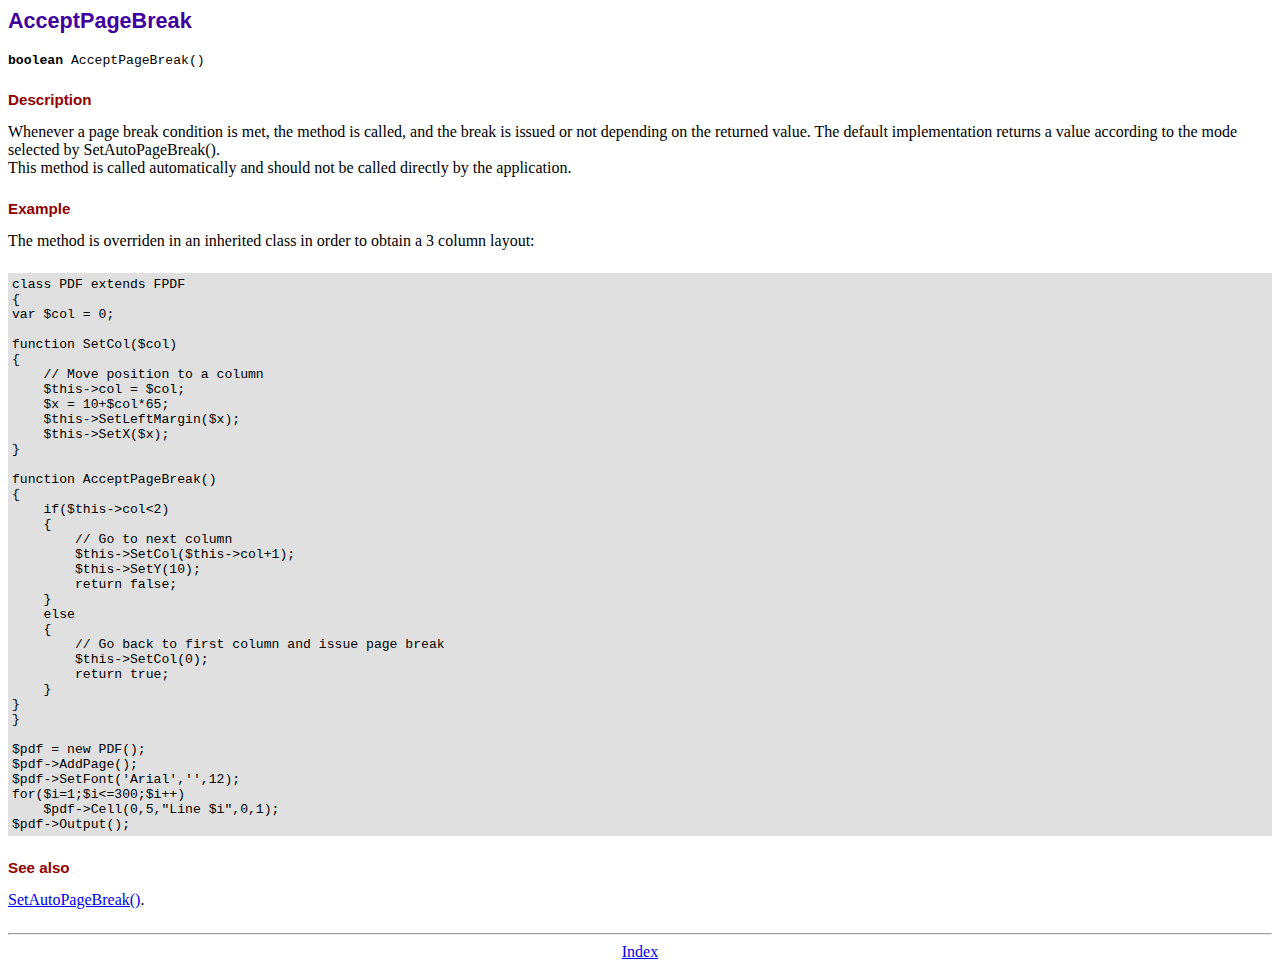
<file: Report/fpdf17/doc/acceptpagebreak.htm>
<!DOCTYPE html PUBLIC "-//W3C//DTD HTML 4.01 Transitional//EN">
<html>
<head>
<meta http-equiv="Content-Type" content="text/html; charset=ISO-8859-1">
<title>AcceptPageBreak</title>
<link type="text/css" rel="stylesheet" href="../fpdf.css">
</head>
<body>
<h1>AcceptPageBreak</h1>
<code><b>boolean</b> AcceptPageBreak()</code>
<h2>Description</h2>
Whenever a page break condition is met, the method is called, and the break is issued or not
depending on the returned value. The default implementation returns a value according to the
mode selected by SetAutoPageBreak().
<br>
This method is called automatically and should not be called directly by the application.
<h2>Example</h2>
The method is overriden in an inherited class in order to obtain a 3 column layout:
<div class="doc-source">
<pre><code>class PDF extends FPDF
{
var $col = 0;

function SetCol($col)
{
    // Move position to a column
    $this-&gt;col = $col;
    $x = 10+$col*65;
    $this-&gt;SetLeftMargin($x);
    $this-&gt;SetX($x);
}

function AcceptPageBreak()
{
    if($this-&gt;col&lt;2)
    {
        // Go to next column
        $this-&gt;SetCol($this-&gt;col+1);
        $this-&gt;SetY(10);
        return false;
    }
    else
    {
        // Go back to first column and issue page break
        $this-&gt;SetCol(0);
        return true;
    }
}
}

$pdf = new PDF();
$pdf-&gt;AddPage();
$pdf-&gt;SetFont('Arial','',12);
for($i=1;$i&lt;=300;$i++)
    $pdf-&gt;Cell(0,5,&quot;Line $i&quot;,0,1);
$pdf-&gt;Output();</code></pre>
</div>
<h2>See also</h2>
<a href="setautopagebreak.htm">SetAutoPageBreak()</a>.
<hr style="margin-top:1.5em">
<div style="text-align:center"><a href="index.htm">Index</a></div>
</body>
</html>
</file>
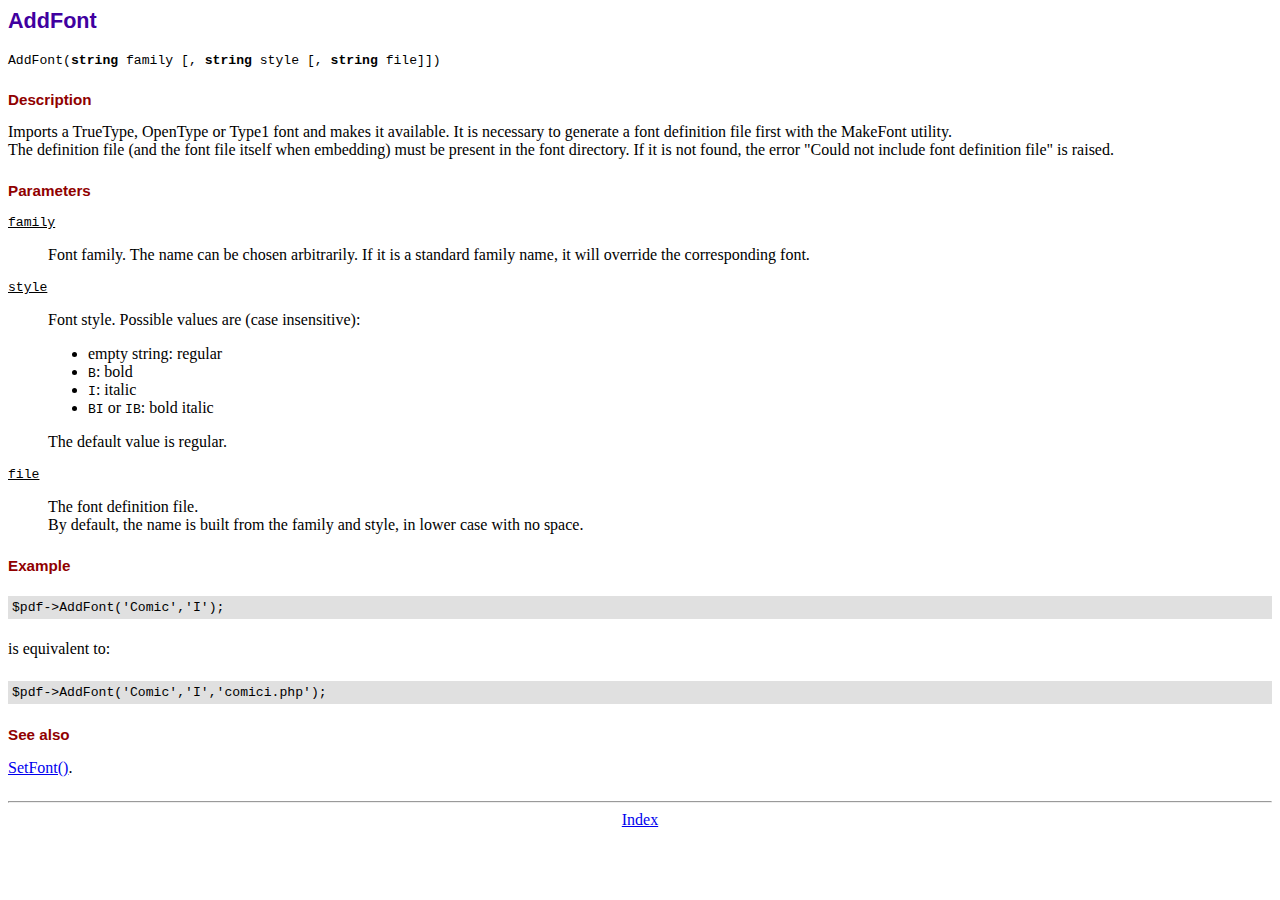
<file: Report/fpdf17/doc/addfont.htm>
<!DOCTYPE html PUBLIC "-//W3C//DTD HTML 4.01 Transitional//EN">
<html>
<head>
<meta http-equiv="Content-Type" content="text/html; charset=ISO-8859-1">
<title>AddFont</title>
<link type="text/css" rel="stylesheet" href="../fpdf.css">
</head>
<body>
<h1>AddFont</h1>
<code>AddFont(<b>string</b> family [, <b>string</b> style [, <b>string</b> file]])</code>
<h2>Description</h2>
Imports a TrueType, OpenType or Type1 font and makes it available. It is necessary to generate a font
definition file first with the MakeFont utility.
<br>
The definition file (and the font file itself when embedding) must be present in the font directory.
If it is not found, the error "Could not include font definition file" is raised.
<h2>Parameters</h2>
<dl class="param">
<dt><code>family</code></dt>
<dd>
Font family. The name can be chosen arbitrarily. If it is a standard family name, it will
override the corresponding font.
</dd>
<dt><code>style</code></dt>
<dd>
Font style. Possible values are (case insensitive):
<ul>
<li>empty string: regular</li>
<li><code>B</code>: bold</li>
<li><code>I</code>: italic</li>
<li><code>BI</code> or <code>IB</code>: bold italic</li>
</ul>
The default value is regular.
</dd>
<dt><code>file</code></dt>
<dd>
The font definition file.
<br>
By default, the name is built from the family and style, in lower case with no space.
</dd>
</dl>
<h2>Example</h2>
<div class="doc-source">
<pre><code>$pdf-&gt;AddFont('Comic','I');</code></pre>
</div>
is equivalent to:
<div class="doc-source">
<pre><code>$pdf-&gt;AddFont('Comic','I','comici.php');</code></pre>
</div>
<h2>See also</h2>
<a href="setfont.htm">SetFont()</a>.
<hr style="margin-top:1.5em">
<div style="text-align:center"><a href="index.htm">Index</a></div>
</body>
</html>
</file>
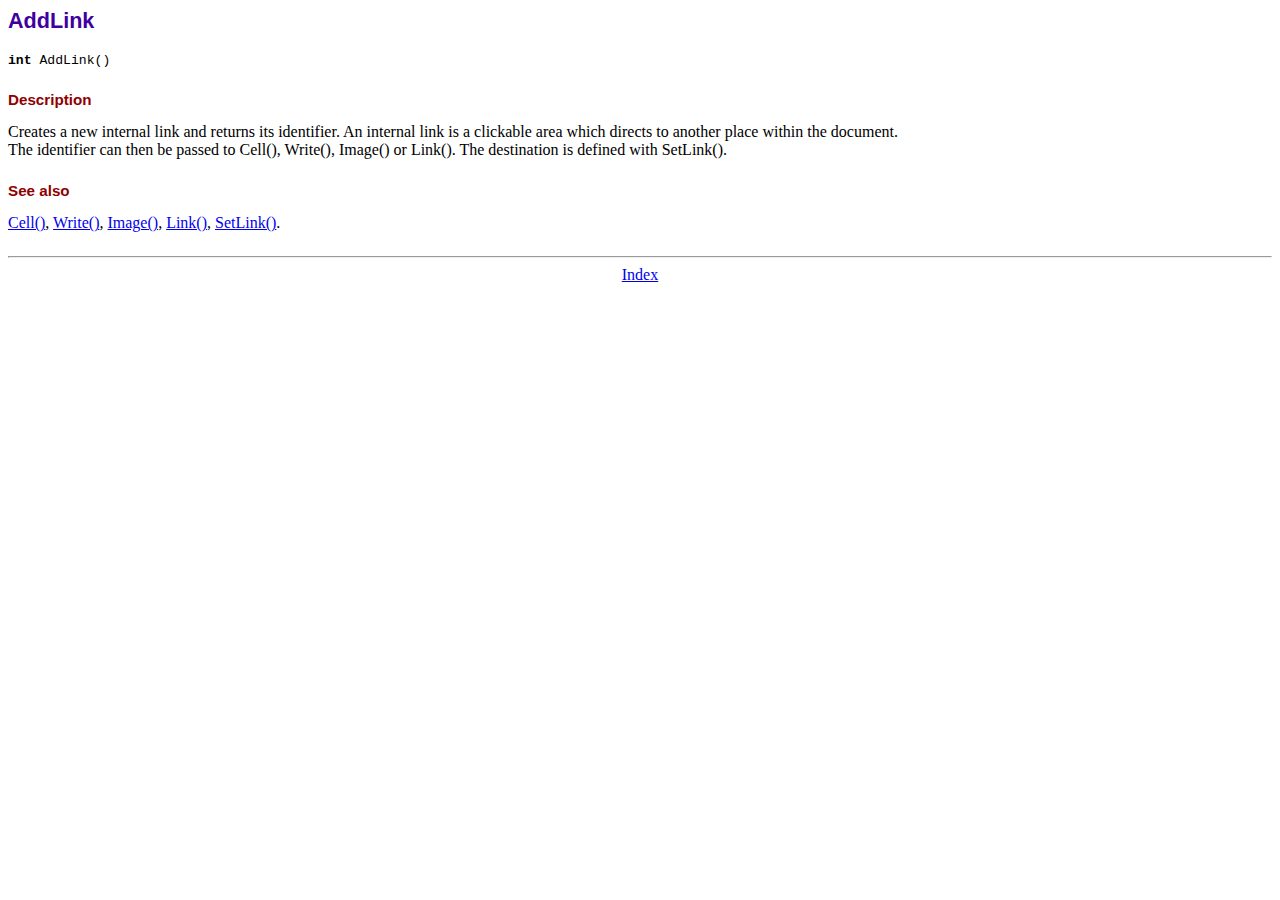
<file: Report/fpdf17/doc/addlink.htm>
<!DOCTYPE html PUBLIC "-//W3C//DTD HTML 4.01 Transitional//EN">
<html>
<head>
<meta http-equiv="Content-Type" content="text/html; charset=ISO-8859-1">
<title>AddLink</title>
<link type="text/css" rel="stylesheet" href="../fpdf.css">
</head>
<body>
<h1>AddLink</h1>
<code><b>int</b> AddLink()</code>
<h2>Description</h2>
Creates a new internal link and returns its identifier. An internal link is a clickable area
which directs to another place within the document.
<br>
The identifier can then be passed to Cell(), Write(), Image() or Link(). The destination is
defined with SetLink().
<h2>See also</h2>
<a href="cell.htm">Cell()</a>,
<a href="write.htm">Write()</a>,
<a href="image.htm">Image()</a>,
<a href="link.htm">Link()</a>,
<a href="setlink.htm">SetLink()</a>.
<hr style="margin-top:1.5em">
<div style="text-align:center"><a href="index.htm">Index</a></div>
</body>
</html>
</file>
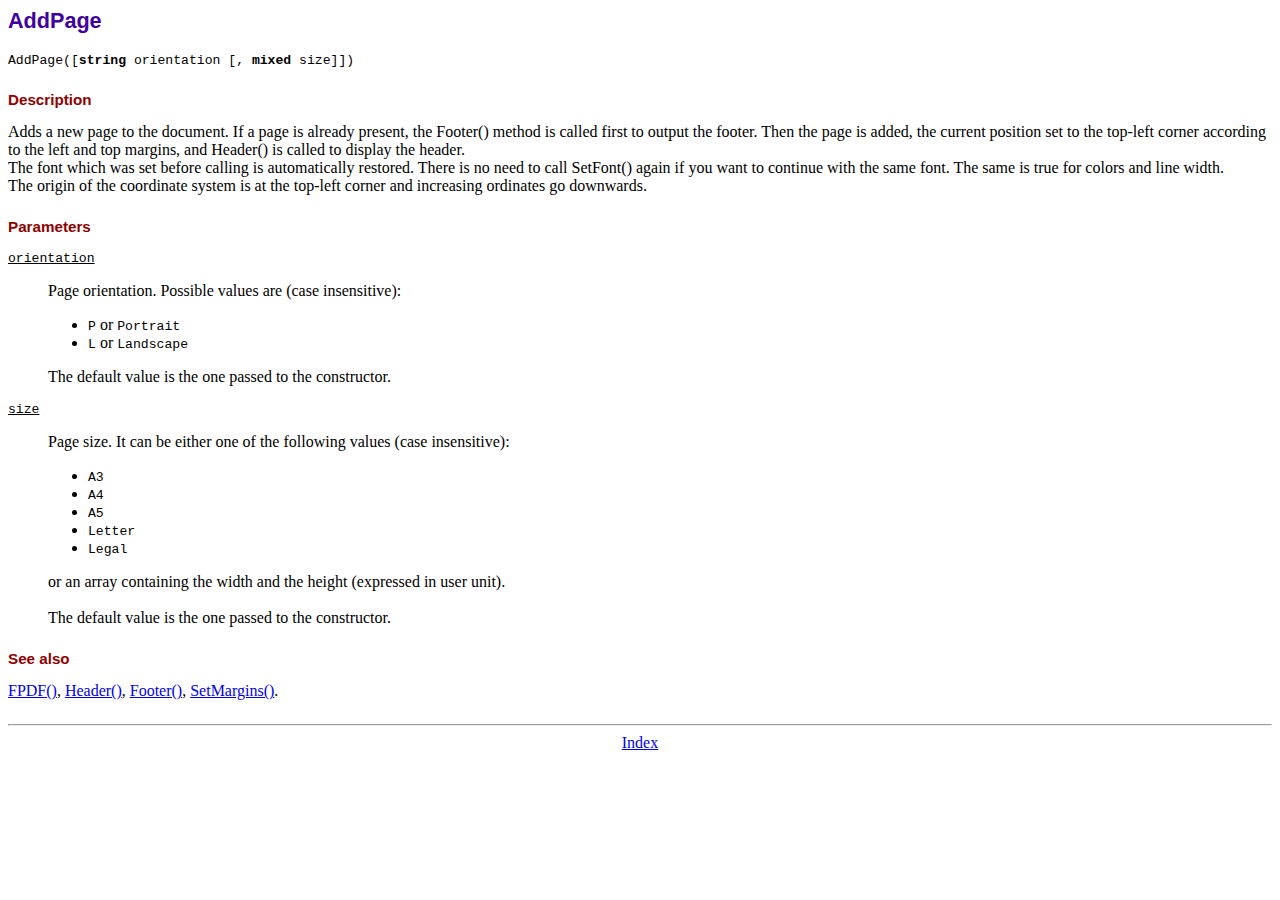
<file: Report/fpdf17/doc/addpage.htm>
<!DOCTYPE html PUBLIC "-//W3C//DTD HTML 4.01 Transitional//EN">
<html>
<head>
<meta http-equiv="Content-Type" content="text/html; charset=ISO-8859-1">
<title>AddPage</title>
<link type="text/css" rel="stylesheet" href="../fpdf.css">
</head>
<body>
<h1>AddPage</h1>
<code>AddPage([<b>string</b> orientation [, <b>mixed</b> size]])</code>
<h2>Description</h2>
Adds a new page to the document. If a page is already present, the Footer() method is called
first to output the footer. Then the page is added, the current position set to the top-left
corner according to the left and top margins, and Header() is called to display the header.
<br>
The font which was set before calling is automatically restored. There is no need to call
SetFont() again if you want to continue with the same font. The same is true for colors and
line width.
<br>
The origin of the coordinate system is at the top-left corner and increasing ordinates go
downwards.
<h2>Parameters</h2>
<dl class="param">
<dt><code>orientation</code></dt>
<dd>
Page orientation. Possible values are (case insensitive):
<ul>
<li><code>P</code> or <code>Portrait</code></li>
<li><code>L</code> or <code>Landscape</code></li>
</ul>
The default value is the one passed to the constructor.
</dd>
<dt><code>size</code></dt>
<dd>
Page size. It can be either one of the following values (case insensitive):
<ul>
<li><code>A3</code></li>
<li><code>A4</code></li>
<li><code>A5</code></li>
<li><code>Letter</code></li>
<li><code>Legal</code></li>
</ul>
or an array containing the width and the height (expressed in user unit).<br>
<br>
The default value is the one passed to the constructor.
</dd>
</dl>
<h2>See also</h2>
<a href="fpdf.htm">FPDF()</a>,
<a href="header.htm">Header()</a>,
<a href="footer.htm">Footer()</a>,
<a href="setmargins.htm">SetMargins()</a>.
<hr style="margin-top:1.5em">
<div style="text-align:center"><a href="index.htm">Index</a></div>
</body>
</html>
</file>
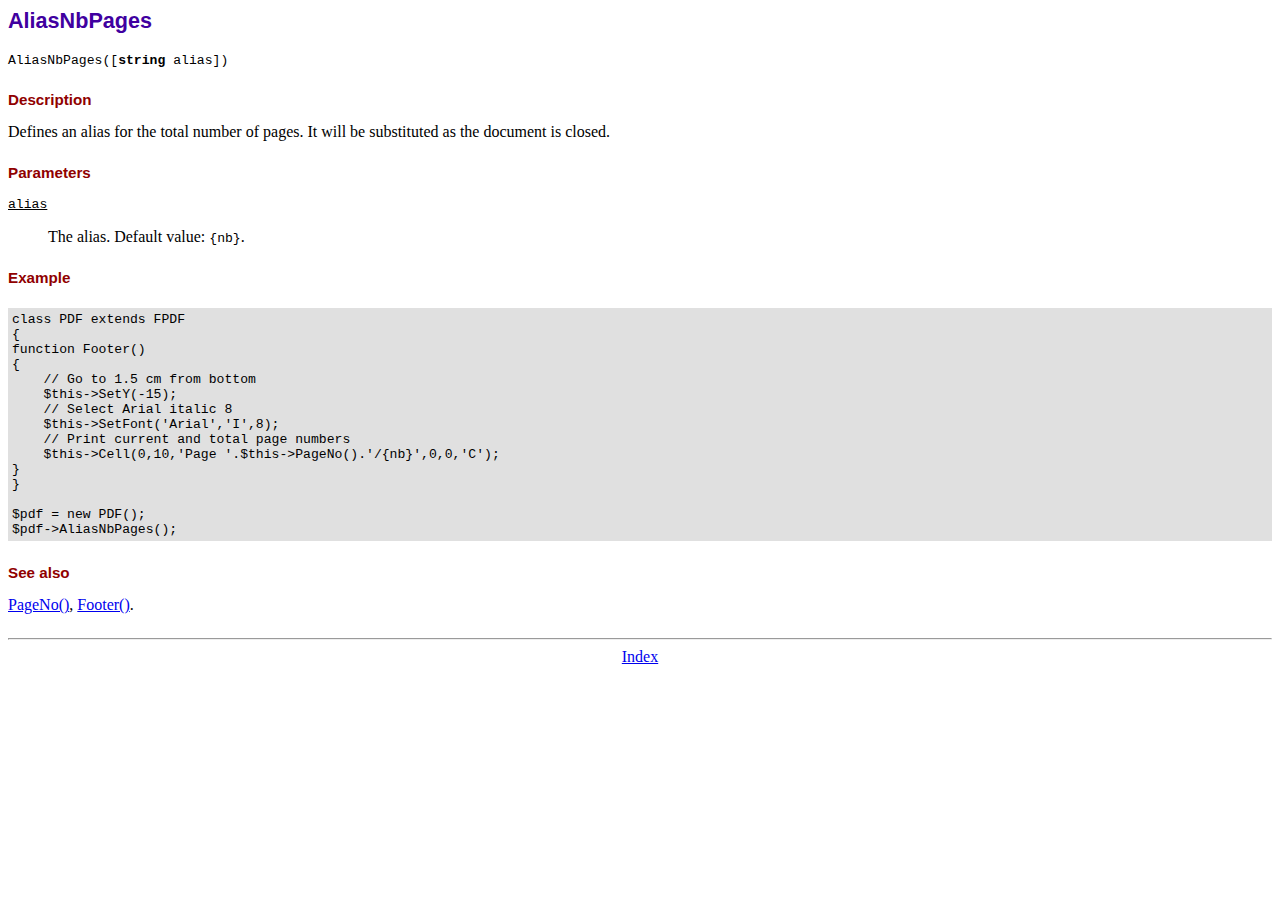
<file: Report/fpdf17/doc/aliasnbpages.htm>
<!DOCTYPE html PUBLIC "-//W3C//DTD HTML 4.01 Transitional//EN">
<html>
<head>
<meta http-equiv="Content-Type" content="text/html; charset=ISO-8859-1">
<title>AliasNbPages</title>
<link type="text/css" rel="stylesheet" href="../fpdf.css">
</head>
<body>
<h1>AliasNbPages</h1>
<code>AliasNbPages([<b>string</b> alias])</code>
<h2>Description</h2>
Defines an alias for the total number of pages. It will be substituted as the document is
closed.
<h2>Parameters</h2>
<dl class="param">
<dt><code>alias</code></dt>
<dd>
The alias. Default value: <code>{nb}</code>.
</dd>
</dl>
<h2>Example</h2>
<div class="doc-source">
<pre><code>class PDF extends FPDF
{
function Footer()
{
    // Go to 1.5 cm from bottom
    $this-&gt;SetY(-15);
    // Select Arial italic 8
    $this-&gt;SetFont('Arial','I',8);
    // Print current and total page numbers
    $this-&gt;Cell(0,10,'Page '.$this-&gt;PageNo().'/{nb}',0,0,'C');
}
}

$pdf = new PDF();
$pdf-&gt;AliasNbPages();</code></pre>
</div>
<h2>See also</h2>
<a href="pageno.htm">PageNo()</a>,
<a href="footer.htm">Footer()</a>.
<hr style="margin-top:1.5em">
<div style="text-align:center"><a href="index.htm">Index</a></div>
</body>
</html>
</file>
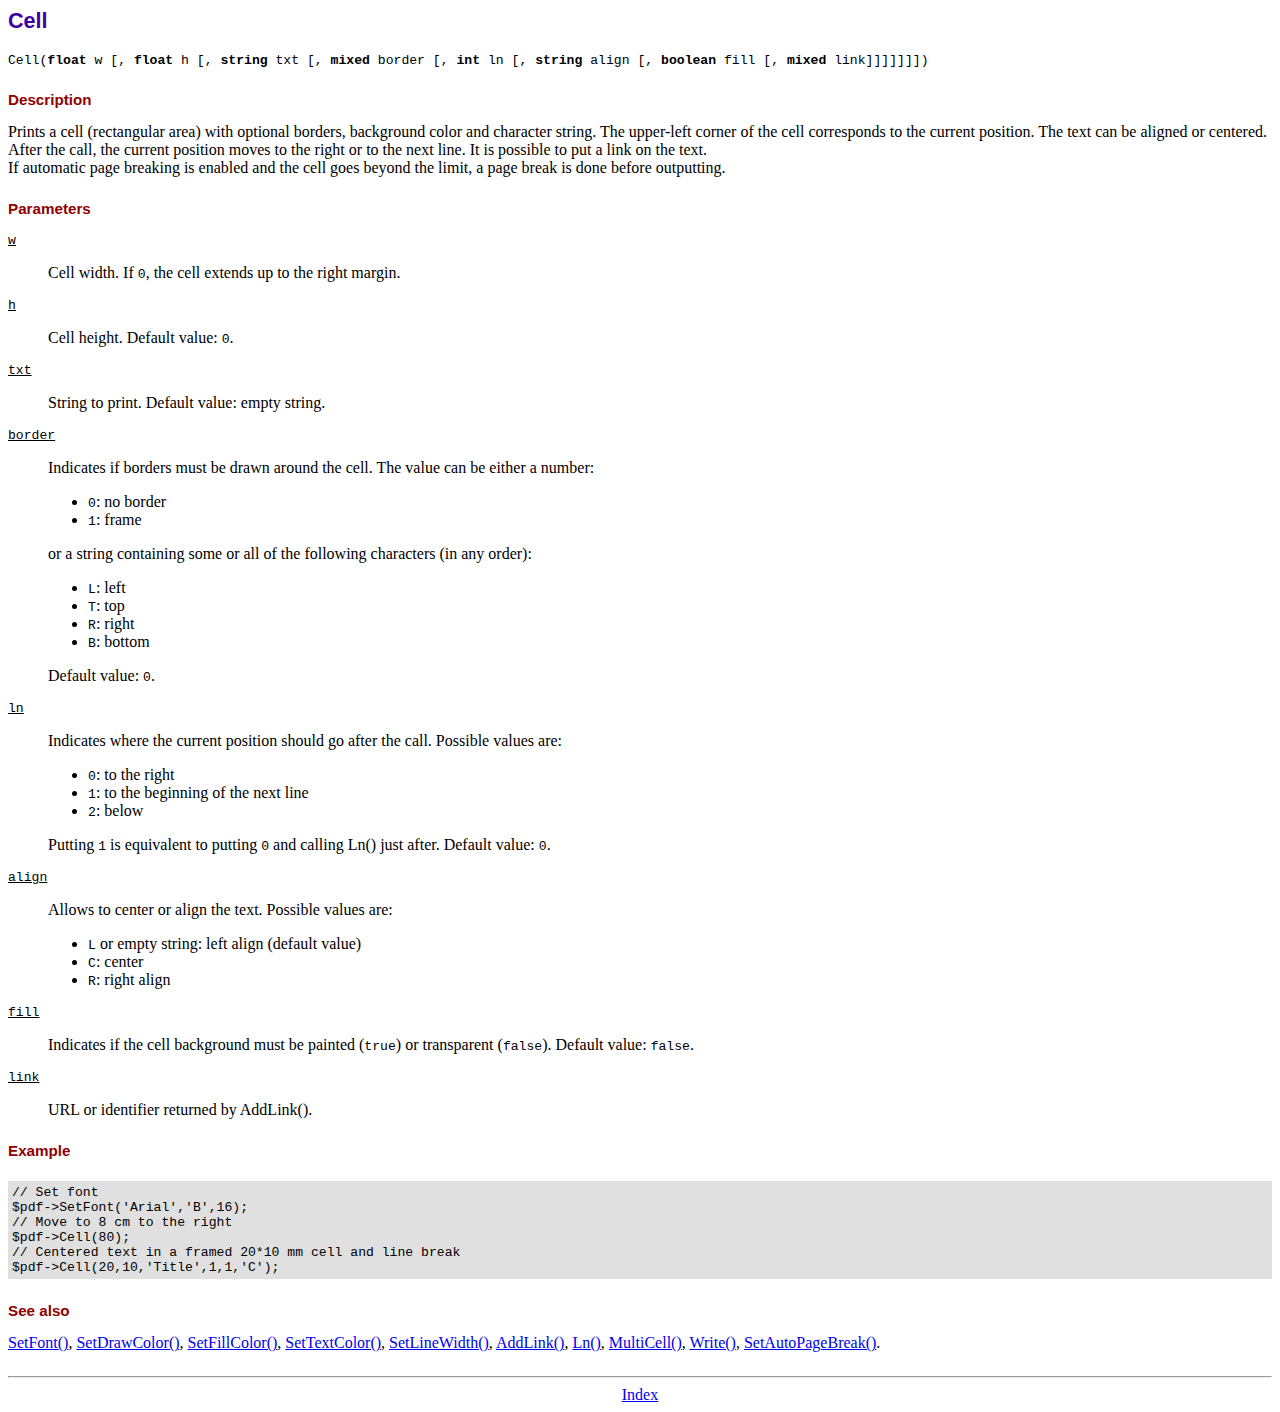
<file: Report/fpdf17/doc/cell.htm>
<!DOCTYPE html PUBLIC "-//W3C//DTD HTML 4.01 Transitional//EN">
<html>
<head>
<meta http-equiv="Content-Type" content="text/html; charset=ISO-8859-1">
<title>Cell</title>
<link type="text/css" rel="stylesheet" href="../fpdf.css">
</head>
<body>
<h1>Cell</h1>
<code>Cell(<b>float</b> w [, <b>float</b> h [, <b>string</b> txt [, <b>mixed</b> border [, <b>int</b> ln [, <b>string</b> align [, <b>boolean</b> fill [, <b>mixed</b> link]]]]]]])</code>
<h2>Description</h2>
Prints a cell (rectangular area) with optional borders, background color and character string.
The upper-left corner of the cell corresponds to the current position. The text can be aligned
or centered. After the call, the current position moves to the right or to the next line. It is
possible to put a link on the text.
<br>
If automatic page breaking is enabled and the cell goes beyond the limit, a page break is
done before outputting.
<h2>Parameters</h2>
<dl class="param">
<dt><code>w</code></dt>
<dd>
Cell width. If <code>0</code>, the cell extends up to the right margin.
</dd>
<dt><code>h</code></dt>
<dd>
Cell height.
Default value: <code>0</code>.
</dd>
<dt><code>txt</code></dt>
<dd>
String to print.
Default value: empty string.
</dd>
<dt><code>border</code></dt>
<dd>
Indicates if borders must be drawn around the cell. The value can be either a number:
<ul>
<li><code>0</code>: no border</li>
<li><code>1</code>: frame</li>
</ul>
or a string containing some or all of the following characters (in any order):
<ul>
<li><code>L</code>: left</li>
<li><code>T</code>: top</li>
<li><code>R</code>: right</li>
<li><code>B</code>: bottom</li>
</ul>
Default value: <code>0</code>.
</dd>
<dt><code>ln</code></dt>
<dd>
Indicates where the current position should go after the call. Possible values are:
<ul>
<li><code>0</code>: to the right</li>
<li><code>1</code>: to the beginning of the next line</li>
<li><code>2</code>: below</li>
</ul>
Putting <code>1</code> is equivalent to putting <code>0</code> and calling Ln() just after.
Default value: <code>0</code>.
</dd>
<dt><code>align</code></dt>
<dd>
Allows to center or align the text. Possible values are:
<ul>
<li><code>L</code> or empty string: left align (default value)</li>
<li><code>C</code>: center</li>
<li><code>R</code>: right align</li>
</ul>
</dd>
<dt><code>fill</code></dt>
<dd>
Indicates if the cell background must be painted (<code>true</code>) or transparent (<code>false</code>).
Default value: <code>false</code>.
</dd>
<dt><code>link</code></dt>
<dd>
URL or identifier returned by AddLink().
</dd>
</dl>
<h2>Example</h2>
<div class="doc-source">
<pre><code>// Set font
$pdf-&gt;SetFont('Arial','B',16);
// Move to 8 cm to the right
$pdf-&gt;Cell(80);
// Centered text in a framed 20*10 mm cell and line break
$pdf-&gt;Cell(20,10,'Title',1,1,'C');</code></pre>
</div>
<h2>See also</h2>
<a href="setfont.htm">SetFont()</a>,
<a href="setdrawcolor.htm">SetDrawColor()</a>,
<a href="setfillcolor.htm">SetFillColor()</a>,
<a href="settextcolor.htm">SetTextColor()</a>,
<a href="setlinewidth.htm">SetLineWidth()</a>,
<a href="addlink.htm">AddLink()</a>,
<a href="ln.htm">Ln()</a>,
<a href="multicell.htm">MultiCell()</a>,
<a href="write.htm">Write()</a>,
<a href="setautopagebreak.htm">SetAutoPageBreak()</a>.
<hr style="margin-top:1.5em">
<div style="text-align:center"><a href="index.htm">Index</a></div>
</body>
</html>
</file>
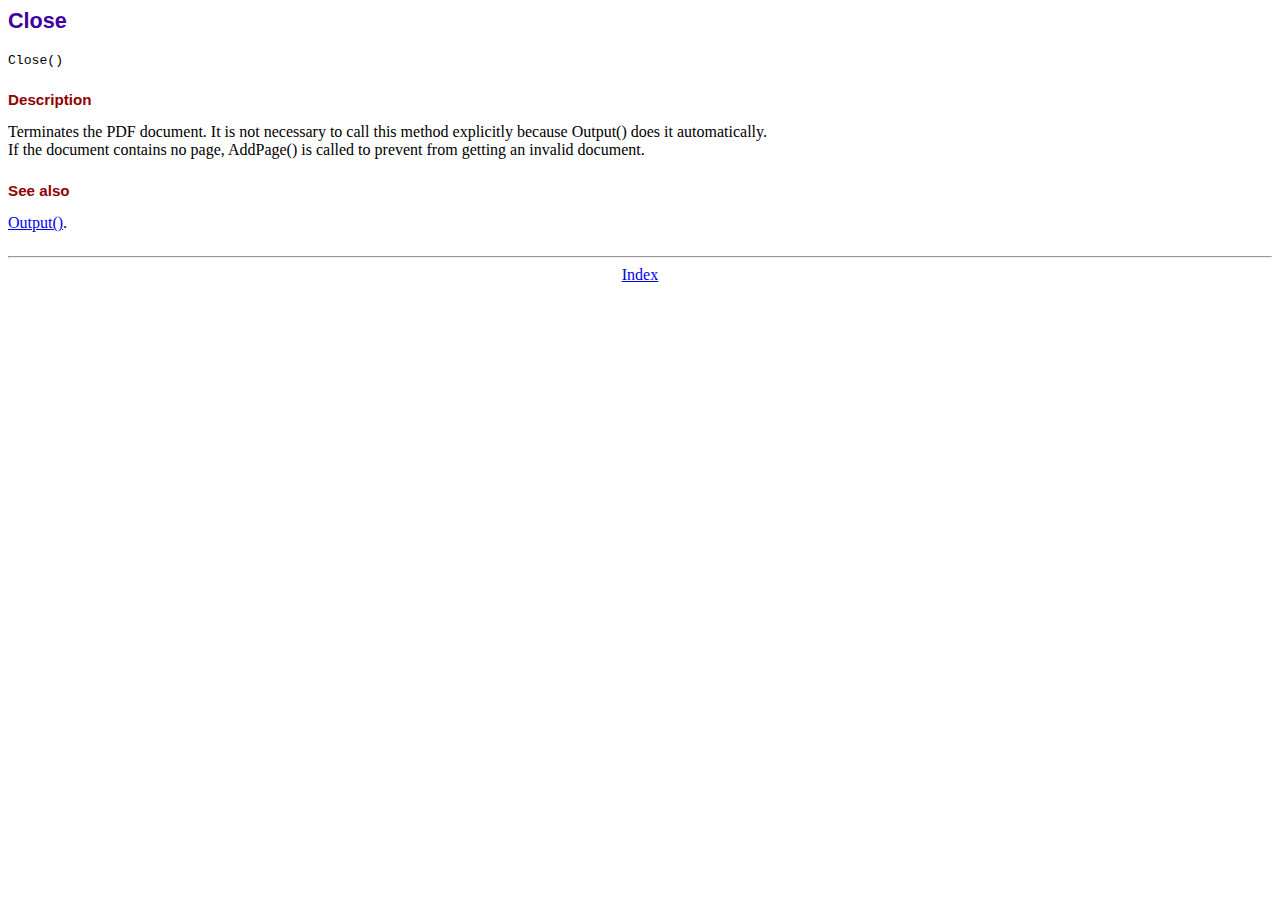
<file: Report/fpdf17/doc/close.htm>
<!DOCTYPE html PUBLIC "-//W3C//DTD HTML 4.01 Transitional//EN">
<html>
<head>
<meta http-equiv="Content-Type" content="text/html; charset=ISO-8859-1">
<title>Close</title>
<link type="text/css" rel="stylesheet" href="../fpdf.css">
</head>
<body>
<h1>Close</h1>
<code>Close()</code>
<h2>Description</h2>
Terminates the PDF document. It is not necessary to call this method explicitly because Output()
does it automatically.
<br>
If the document contains no page, AddPage() is called to prevent from getting an invalid document.
<h2>See also</h2>
<a href="output.htm">Output()</a>.
<hr style="margin-top:1.5em">
<div style="text-align:center"><a href="index.htm">Index</a></div>
</body>
</html>
</file>
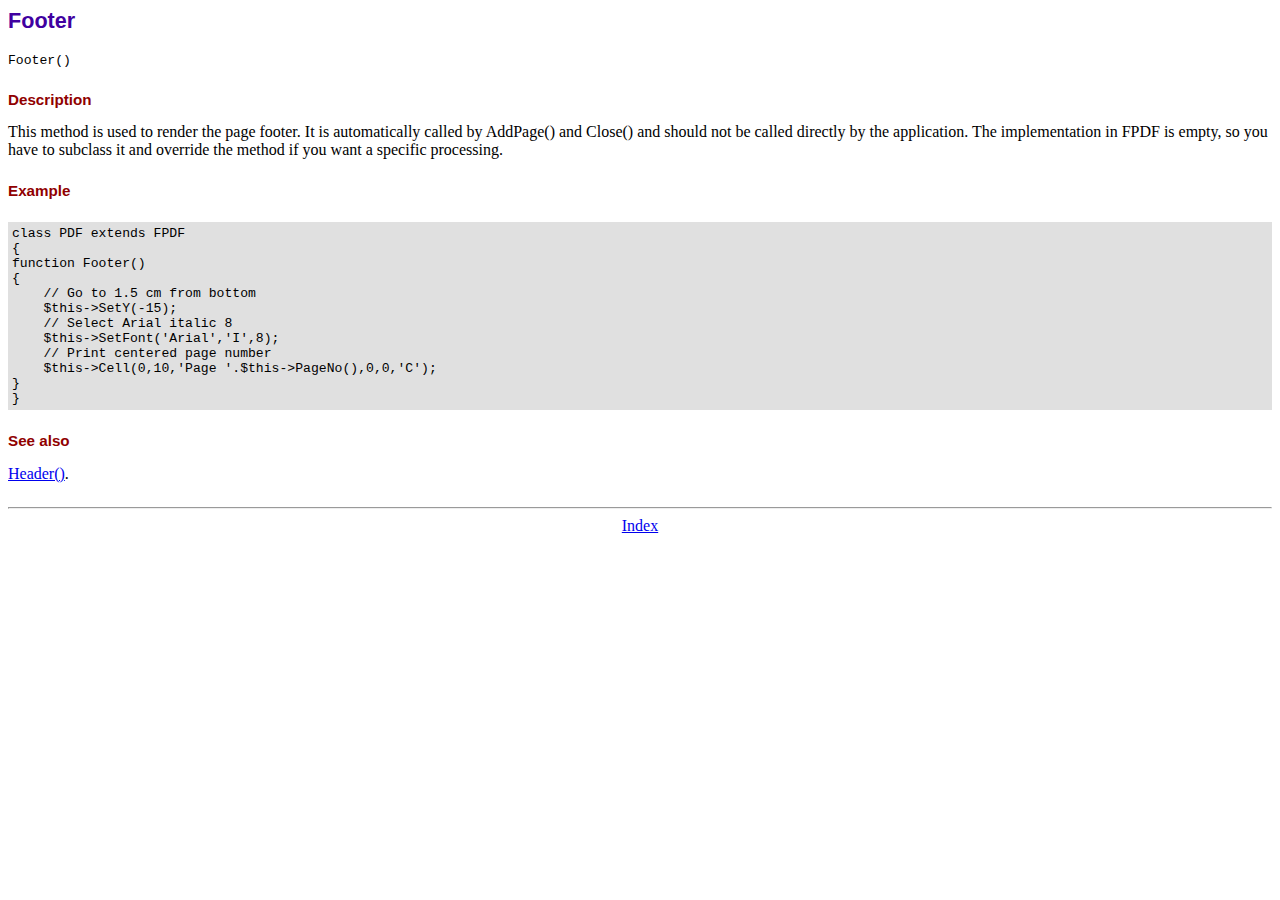
<file: Report/fpdf17/doc/footer.htm>
<!DOCTYPE html PUBLIC "-//W3C//DTD HTML 4.01 Transitional//EN">
<html>
<head>
<meta http-equiv="Content-Type" content="text/html; charset=ISO-8859-1">
<title>Footer</title>
<link type="text/css" rel="stylesheet" href="../fpdf.css">
</head>
<body>
<h1>Footer</h1>
<code>Footer()</code>
<h2>Description</h2>
This method is used to render the page footer. It is automatically called by AddPage() and
Close() and should not be called directly by the application. The implementation in FPDF is
empty, so you have to subclass it and override the method if you want a specific processing.
<h2>Example</h2>
<div class="doc-source">
<pre><code>class PDF extends FPDF
{
function Footer()
{
    // Go to 1.5 cm from bottom
    $this-&gt;SetY(-15);
    // Select Arial italic 8
    $this-&gt;SetFont('Arial','I',8);
    // Print centered page number
    $this-&gt;Cell(0,10,'Page '.$this-&gt;PageNo(),0,0,'C');
}
}</code></pre>
</div>
<h2>See also</h2>
<a href="header.htm">Header()</a>.
<hr style="margin-top:1.5em">
<div style="text-align:center"><a href="index.htm">Index</a></div>
</body>
</html>
</file>
<file: layout/styles/layout.css>
@charset "utf-8";
/*
Template Name: Educational
Author: <a href="http://www.os-templates.com/">OS Templates</a>
Author URI: http://www.os-templates.com/
Licence: Free to use under our free template licence terms
Licence URI: http://www.os-templates.com/template-terms
File: Layout CSS
*/

@import url("navi.css");
@import url("forms.css");
@import url("tables.css");
@import url("featured_slide.css");
@import url("loginslider.css");

html{overflow-y:scroll;}
body{margin:0; padding:0; font-size:12px; font-family:verdana, Arial, Helvetica, sans-serif; color:#333333; background-color:#FFFFFF;}

.justify{text-align:justify;}
.bold{font-weight:bold;}
.center{text-align:center;}
.right{text-align:right;}
.nostart{margin:0; padding:0; list-style-type:none;}

.clear{clear:both;}
br.clear{clear:both; margin-top:-15px;}

a{outline:none; text-decoration:none;}

.fl_left, .imgl{float:left;}
.fl_right, .imgr{float:right;}

img{display:block; margin:0; padding:0; border:none;}
.imgl, .imgr{border:1px solid #999999; padding:5px;}
.imgl{margin:0 8px 8px 0; clear:left;}
.imgr{margin:0 0 8px 8px; clear:right;}

/* ----------------------------------------------Wrapper------------------------------------- */

div.wrapper{display:block; width:100%; margin:0; padding:0; text-align:left;}
div.wrapper h1, div.wrapper h2, div.wrapper h3, div.wrapper h4, div.wrapper h5, div.wrapper h6{margin:0; padding:0; font-size:20px; font-weight:normal; line-height:normal; font-family:Georgia, "Times New Roman", Times, serif;}
.col0{color:#313131; background-color:#F8F7DF; border-top:5px solid #313131;}
.col1, .col1 a{color:#8B785F; background-color:#F8F7DF;}
.col2{color:#333333; background:url("images/topnav_bg.gif") bottom left repeat-x #E5E2C9;}
.col3{color:#313131; background-color:#F8F7DF;}
.col4{color:#666666; background-color:#F8F7DF;}
.col4 a{color:#746550; background-color:#F8F7DF;}
.col5{color:#CCCCCC; background-color:#48282F;}
.col5 a{color:#E5E2C9; background-color:#48282F;}
.col6, .col6 a{color:#767772; background-color:#FFFFFF;}
.center {
    margin-left: auto;
    margin-right: auto;
    
}

/* ----------------------------------------------Generalise------------------------------------- */

#header, #topbar, #topnav, #breadcrumb, #container, #footer, #copyright{display:block; position:relative; width:960px; margin:0 auto;}

/* ----------------------------------------------Header------------------------------------- */

#header{padding:0 0 20px 0;}
#header #logo{display:block; float:left; width:300px; overflow:hidden;}
#header #logo h1, #header p, #header ul{margin:0; padding:0; list-style:none; line-height:normal;}
#header #logo h1{font-size:36px;}
#header h1 a{color:#333333; background-color:#F8F7DF;}
#header .fl_right{display:block; float:right; width:330px; margin:17px 0 0 0; padding:0; text-align:right;}
#header .fl_right ul{margin-bottom:10px;}
#header li{display:inline; margin:0 0 0 8px; padding:0 0 0 10px; border-left:1px solid #8B785F;}
#header li.last{margin-right:0; padding-right:0; border:none;}

/* ----------------------------------------------BreadCrumb------------------------------------- */

#breadcrumb{padding:20px 0; border-bottom:1px dotted #CCCCCC;}
#breadcrumb a{color:#746550; background-color:#F8F7DF;}
#breadcrumb ul{margin:0; padding:0; list-style:none;}
#breadcrumb ul li{display:inline;}
#breadcrumb ul li.current a{text-decoration:underline;}

/* ----------------------------------------------Container------------------------------------- */

#container{padding:20px 0;}
#container h1, #container h2, #container h3, #container h4, #container h5, #container h6{font-size:18px; margin:0 0 10px 0; color:#333333; background-color:#F8F7DF;}

/* ----------------------------------------------Homepage Services------------------------------------- */

#hpage{display:block; width:100%; margin:10px 0;}
#hpage ul{margin:0; padding:0; border:none; list-style:none; line-height:normal;}
#hpage li{display:block; float:left; width:210px; margin:0 40px 0 0; padding:0;}
#hpage li.last{margin-right:0;}
#hpage li div.imgholder{display:block; margin:0 0 10px 0; padding:4px; color:#666666; background-color:#EDECE4; border:1px solid #BEBB9E;}
#hpage p{margin:0 0 10px 0; padding:0; line-height:1.8em;}
#hpage p.readmore{display:block; margin:0; line-height:normal; font-weight:bold;}

/* ----------------------------------------------Content------------------------------------- */

#content{display:block; float:left; width:600px;}

/* Comments */

#comments{margin-bottom:40px;}
#comments .commentlist{margin:0; padding:0;}
#comments .commentlist ul{margin:0; padding:0; list-style:none;}
#comments .commentlist li.comment_odd, #comments .commentlist li.comment_even{margin:0 0 10px 0; padding:15px; list-style:none;}
#comments .commentlist li.comment_odd{color:#666666; background-color:#FDFFE1;}
#comments .commentlist li.comment_odd a{color:#746550; background-color:#FDFFE1;}
#comments .commentlist li.comment_even{color:#666666; background-color:#FBFFBF;}
#comments .commentlist li.comment_even a{color:#746550; background-color:#FBFFBF;}
#comments .commentlist .author .name{font-weight:bold;}
#comments .commentlist .submitdate{font-size:smaller;}
#comments .commentlist p{margin:10px 5px 10px 0; padding:0; font-weight:normal; text-transform:none;}
#comments .commentlist li .avatar{float:right; border:1px solid #EEEEEE; margin:0 0 0 10px;}

/* ----------------------------------------------Right Block------------------------------------- */

#column{display:block; float:right; width:300px;}
#column .holder, #column #featured{display:block; width:300px; margin-bottom:40px;}
#column .holder p{line-height:1.6em;}
#column .holder h2.title{display:block; width:100%; height:65px; margin:0; padding:15px 0 8px 0; font-size:20px; border-bottom:1px dotted #CCCCCC;}
#column .holder h2.title img{float:left; margin:-15px 8px 0 0; padding:5px; border:1px solid #CCCCCC;}
#column .holder p.readmore{display:block; width:100%; font-weight:bold; text-align:right; line-height:normal;}
#column div.imgholder{display:block; width:290px; margin:0 0 10px 0; padding:4px; border:1px solid #CCCCCC;}

/* Featured Block */

#column #featured a{color:#746550; background-color:#FFFFFF;}
#column #featured ul, #column #featured h2, #column #featured p{margin:0; padding:0; list-style:none;}
#column #featured li{display:block; width:250px; margin:0; padding:20px 25px; color:#2E271D; background-color:#FFFFFF;}
#column #featured li p{line-height:1.6em;}
#column #featured li p.imgholder{display:block; width:240px; height:90px; margin:20px 0 15px 0; padding:4px; border:1px solid #CCCCCC;}
#column #featured li h2{font-size:20px; color:#333333; background-color:#FFFFFF;}
#column #featured p.readmore{display:block; width:100%; margin-top:15px; font-weight:bold; text-align:right; line-height:normal;}

/* ----------------------------------------------Footer------------------------------------- */

#footer{padding:20px 0;}
#footer h2{margin-bottom:15px; padding-bottom:8px; border-bottom:1px dotted #999999;}
#footer p, #footer ul, #footer a{margin:0; padding:0; font-weight:normal; list-style:none; line-height:normal;}
#footer .footbox{display:block; float:right; width:190px; margin:0 0 0 30px; padding:0;}
#footer li{margin-bottom:3px;}
#footer .last{margin:0;}
#newsletter{display:block; float:left; width:300px;}

/* ----------------------------------------------Copyright------------------------------------- */

#copyright{padding:15px 0;}
#copyright p{margin:0; padding:0;
		margin-left: auto;
    	margin-right: auto;
}
</file>
<file: Report/fpdf17/fpdf.css>
body {font-family:"Times New Roman",serif}
h1 {font:bold 135% Arial,sans-serif; color:#4000A0; margin-bottom:0.9em}
h2 {font:bold 95% Arial,sans-serif; color:#900000; margin-top:1.5em; margin-bottom:1em}
dl.param dt {text-decoration:underline}
dl.param dd {margin-top:1em; margin-bottom:1em}
dl.param ul {margin-top:1em; margin-bottom:1em}
tt, code, kbd {font-family:"Courier New",Courier,monospace; font-size:82%}
div.source {margin-top:1.4em; margin-bottom:1.3em}
div.source pre {display:table; border:1px solid #24246A; width:100%; margin:0em; font-family:inherit; font-size:100%}
div.source code {display:block; border:1px solid #C5C5EC; background-color:#F0F5FF; padding:6px; color:#000000}
div.doc-source {margin-top:1.4em; margin-bottom:1.3em}
div.doc-source pre {display:table; width:100%; margin:0em; font-family:inherit; font-size:100%}
div.doc-source code {display:block; background-color:#E0E0E0; padding:4px}
.kw {color:#000080; font-weight:bold}
.str {color:#CC0000}
.cmt {color:#008000}
p.demo {text-align:center; margin-top:-0.9em}
a.demo {text-decoration:none; font-weight:bold; color:#0000CC}
a.demo:link {text-decoration:none; font-weight:bold; color:#0000CC}
a.demo:hover {text-decoration:none; font-weight:bold; color:#0000FF}
a.demo:active {text-decoration:none; font-weight:bold; color:#0000FF}
</file>
